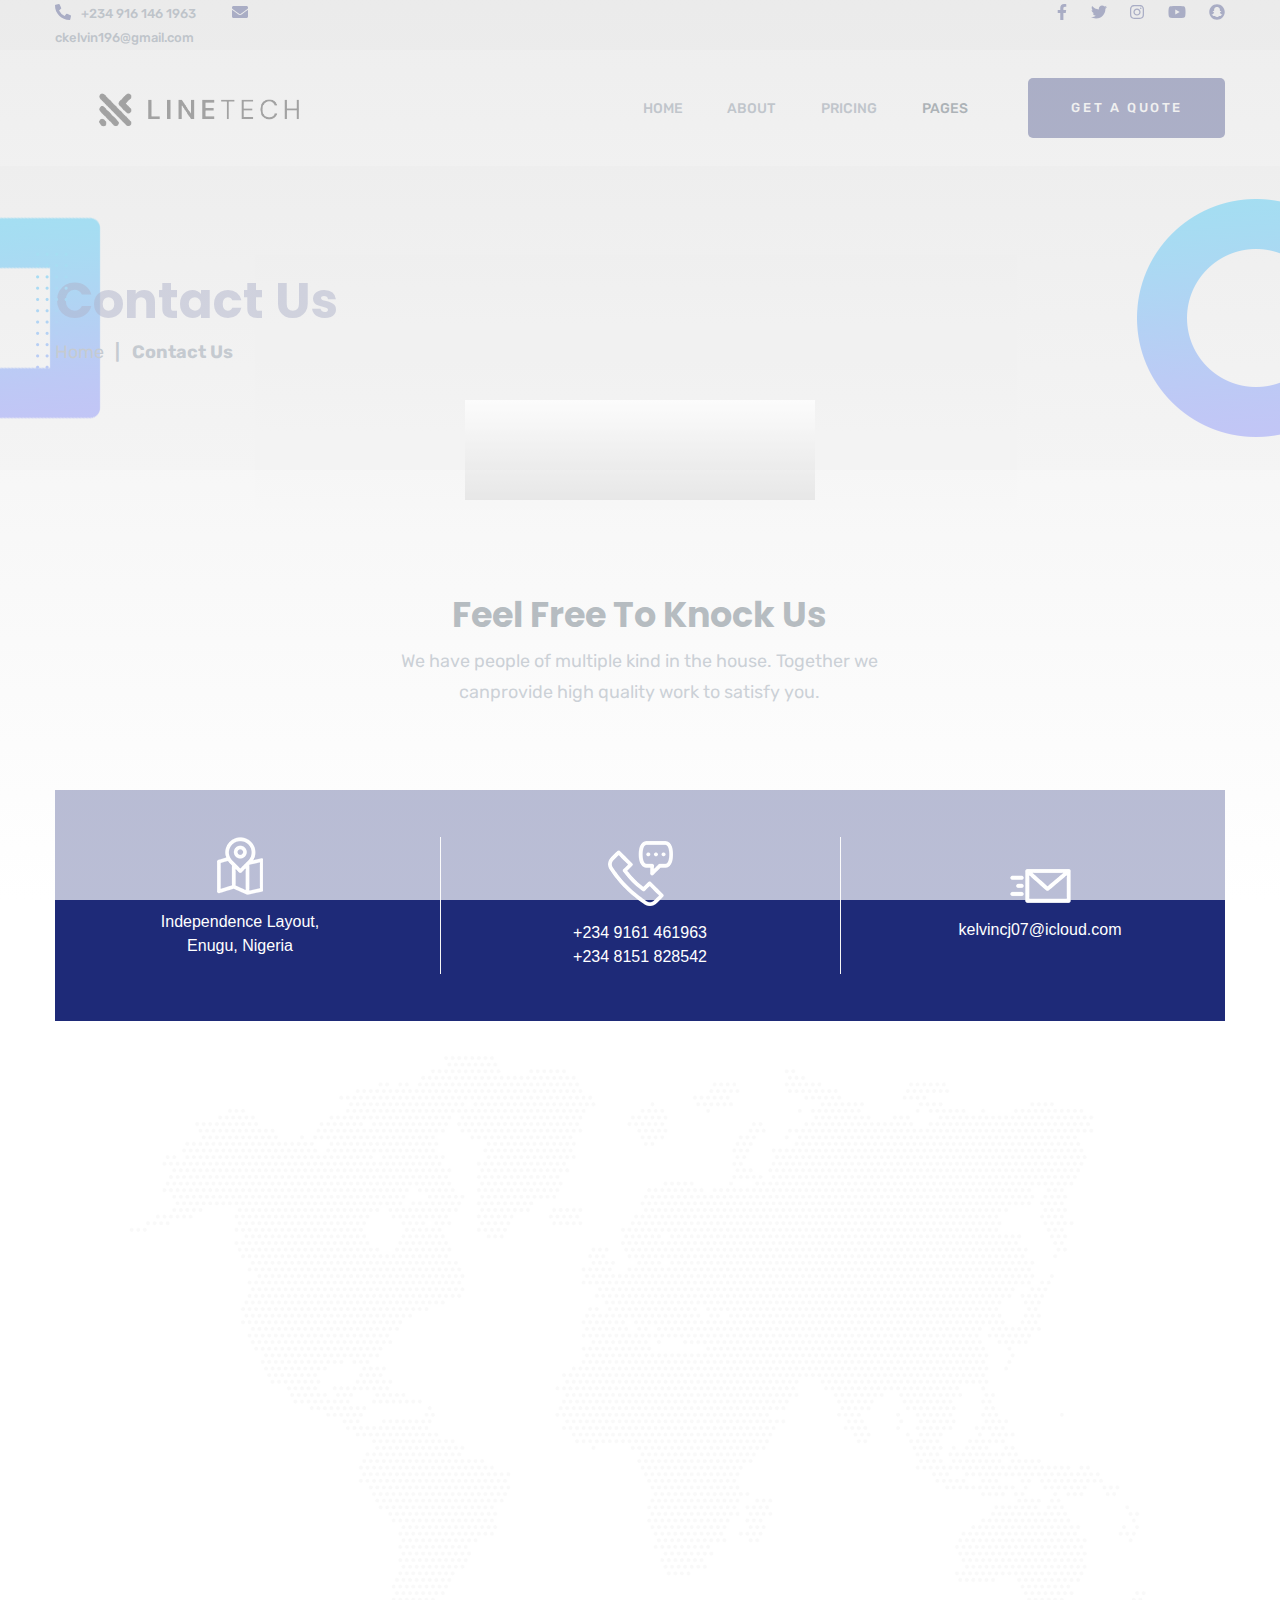
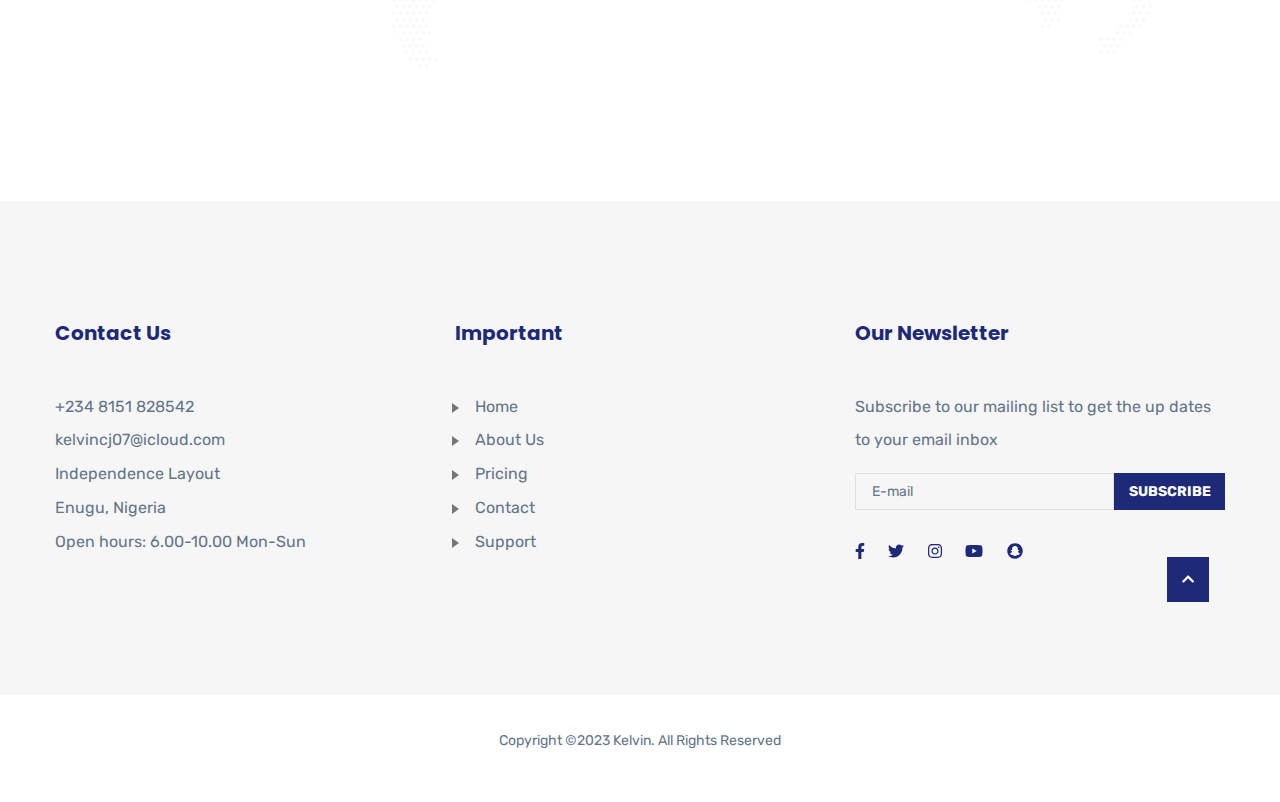
<file: contact.html>
<!DOCTYPE html>
<html lang="zxx">

<head>
    <meta charset="UTF-8">
    <meta name="viewport" content="width=device-width, initial-scale=1.0">
    <meta http-equiv="X-UA-Compatible" content="ie=edge">

    <title>Contact Us</title>
    <meta name="description" content="linetech - Agency">
    <meta name="keywords"
        content="agency, business, corporate, company, clean, modern, personal, portfolio, professional, startup, studio">

    <!-- favicon -->
    <link rel="website icon" type="jpg" href="./images/Web_icon_-_Copy2-removebg-preview.png"> 

    <!-- All CSS -->
    <link rel="stylesheet" href="css/all.min.css">
    <link rel="stylesheet" href="css/slick.css">
    <link rel="stylesheet" href="css/meanmenu.css">
    <link rel="stylesheet" href="css/normalize.css">
    <link rel="stylesheet" href="css/bootstrap.min.css">
    <link rel="stylesheet" href="css/preloader.css">
    <link rel="stylesheet" href="css/animate.min.css" />
    <link rel="stylesheet" href="css/default.css">
    <link rel="stylesheet" href="css/style.css">
    <link rel="stylesheet" href="css/responsive.css">
</head>

<body>
    <!-- Preloader -->
    <div class="preloader">
        <div class="loader">
            <span>L</span>
            <span>O</span>
            <span>A</span>
            <span>D</span>
            <span>I</span>
            <span>N</span>
            <span>G</span>
            
            <div class="covers">
              <span></span>
              <span></span>
              <span></span>
              <span></span>
              <span></span>
              <span></span>
              <span></span>
            </div>
          </div>
    </div>

    <!-- =========================== 1. Top Header Section =========================================== -->

    <div class="top-header d-flex align-items-center">
        <div class="container">
            <div class="row justify-content-between">
                <div class="col-xl-4 col-lg-5 col-md-6 col-12">
                    <div class="top-header-contact">
                        <a href="tel:+2349161461963">
                            <i class="fas fa-phone-alt"></i>+234 916 146 1963
                        </a>
                    </div>
                    <div class="top-header-contact">
                        <a href="mailto:ckelvin196@gmail.com">
                            <i class="fas fa-envelope"></i>ckelvin196@gmail.com
                        </a>
                    </div>
                </div>
                <div class="col-xl-2 col-lg-3 col-md-4 col-sm-0 text-right top-header-social">
                    <a href="https://www.facebook.com"><i class="fab fa-facebook-f"></i></a>
                    <a href="https://twitter.com/"><i class="fab fa-twitter"></i></a>
                    <a href="https://www.instagram.com/"><i class="fab fa-instagram"></i></a>
                    <a href="https://www.youtube.com"><i class="fab fa-youtube"></i></a>
                    <a href="https://www.snapchat.com/"><i class="fab fa-snapchat m-0"></i></a>
                </div>
            </div>
        </div>
    </div>

    <!-- =========================== 2. Menu Section =========================================== -->

    <div class="menu-header d-flex align-items-center">
        <div class="container">
            <div class="row justify-content-between">
                <div class="col-2 d-flex align-items-center">
                    <a href="index.html"><img  src="./images/IMG_6637-removebg-preview.png" alt="LineTech" style="width: 300px; height:300px"></a>
                </div>
                <div class="col-10 d-flex align-items-center">
                    <nav id="mobile-menu" class="menu-area d-lg-flex align-items-center ml-auto">
                        <ul>
                            <li>
                                <a href="index.html">Home</a>
                                <!-- <ul>
                                    <li><a href="index.html">Home 01</a></li>
                                    <li>
                                        <a href="index-2.html">Home 02</a>
                                    </li>
                                </ul> -->
                            </li>
                           <li><a href="about.html">About</a></li>
                            <li><a href="pricing.html">Pricing</a></li>
                            <li class="current-menu-item"><a href="#">Pages</a>
                                <ul>
                                    <!-- <li><a href="portfolio.html">Portfolio</a></li> -->
                                    <!-- <li><a href="portfolio-details.html">Portfolio Details</a></li> -->
                                    <!-- <li><a href="team-member.html">Member Details</a></li> -->
                                    <!-- <li><a href="faq.html">FAQ</a></li> -->
                                    <!-- <li><a href="career.html">Career</a></li> -->
                                    <li class="current-menu-item"><a href="contact.html">Contact Us</a></li>
                                </ul>
                            </li>
                            <!-- <li>
                                <a href="blog.html">Blog</a>
                                <ul>
                                    <li><a href="blog-details.html">Blog Details</a></li>
                                </ul>
                            </li> -->
                        </ul>
                    </nav>
                    <div class="mobile-menu"></div>
                    <a href="contact.html" class="large-blue-button menu-button">Get a quote</a>
                </div>
            </div>
        </div>
    </div>

    <!-- =========================== 3. Page Header Section =========================================== -->

    <div class="page-header">
        <div class="about-banner-shape-left wow animate__animated animate__fadeInLeft">
            <img src="images/shapes/03_shape-01.png" class="wow animate__animated animate__pulse animate__infinite"
                alt="habu">
        </div>
        <div class="about-banner-shape-right wow animate__animated animate__fadeInRight animate__delay-1s">
            <img src="images/shapes/03_shape-02.png" class="wow animate__animated animate__pulse animate__infinite"
                alt="habu">
        </div>
        <div class="container">
            <div class="page-header-text wow animate__animated animate__fadeInDown">
                <h1 class="page-title">Contact Us</h1>
                <span>Home</span>
                <span class="span-divider font-weight-bold">|</span>
                <span class="font-weight-bold">Contact Us</span>
                <div class="page-banner-shape-title">
                    <img src="images/shapes/03_shape-03.png"
                        class="wow animate__animated animate__fadeInUp animate__delay-1s" alt="">
                </div>
            </div>
        </div>
    </div>

    <!-- =========================== 4. Contact Section =========================================== -->

    <section class="contact-area">
        <div class="container">
            <div class="section-heading text-center mx-auto wow animate__animated animate__slideInUp">
                <h2>Feel Free To Knock Us</h2>
                <p>We have people of multiple kind in the house. Together we canprovide high quality work to satisfy
                    you.</p>
            </div>
            <!-- Location -->
            <div class="location-map">
                <!-- <iframe
                    src="https://www.google.com/maps/embed?pb=!1m18!1m12!1m3!1d2544.9970179245997!2d90.37933665546187!3d23.764471837688824!2m3!1f0!2f0!3f0!3m2!1i1024!2i768!4f13.1!3m3!1m2!1s0x3755c755f321f80b%3A0x5b87cdb2ee46b9a1!2sPresidential%20Plaza%2C%20Dhaka!5e0!3m2!1sen!2sbd!4v1605596229502!5m2!1sen!2sbd"
                     height="601" style="border:0; width: 100%;" allowfullscreen="" aria-hidden="false"
                    tabindex="0"></iframe> -->
            </div>
            <!-- Address -->
            <div class="address-container wow animate__animated animate__fadeIn">
                <div class="row">
                    <div class="col-sm-4 col-6 d-flex align-items-center">
                        <div class="address-box mx-auto">
                            <img class="mx-auto" src="images/svgs/map.png" alt="map">
                            <p>Independence Layout,<br> Enugu, Nigeria</p>
                        </div>
                    </div>
                    <div class="col-sm-4 col-6 d-flex align-items-center">
                        <div class="address-box mx-auto">
                            <img class="mx-auto" src="images/svgs/chatting.png" alt="map">
                            <a href="tel:+2349161461963">+234 9161 461963</a>
                            <a href="tel:+2348151828542">+234 8151 828542</a>
                        </div>
                    </div>
                    <div class="col-sm-4 col-6 mx-auto d-flex align-items-center">
                        <div class="address-box mx-auto">
                            <img class="mx-auto" src="images/svgs/message.png" alt="map">
                            <a href="mailto:asalam.jes@gmail.com">kelvincj07@icloud.com</a>
                        </div>
                    </div>
                </div>
            </div>
            <!-- Contact Form -->
            <div class="contact-form-area wow animate__animated animate__fadeIn">
                <h2>Make a Request</h2>
                <div class="row">
                    <form action="https://formsubmit.co/ckelvin196@gmail.com" method="POST">
                        <div class="col-md-4">
                            <input type="text" placeholder="Your Name" required>
                        </div>
                        <div class="col-md-4">
                            <input type="email" placeholder="Your Email" required>
                        </div>
                        <div class="col-md-4">
                            <input type="text" placeholder="Subject">
                            <input type="hidden" name="_captcha" value="false">
                        </div>
                        <div class="col-12">
                            <textarea placeholder="Your Message"></textarea>
                            <input class="large-blue-button" type="submit" value="Send Message">
                        </div>
                    </form>
                </div>
            </div>
        </div>
    </section>

    <!-- =========================== 5. Custom Project Section =========================================== -->

    <!-- <div class="custom-projects">
        <div class="container d-lg-flex align-items-center">
            <div class="section-heading">
                <h1>Custom Projects</h1>
                <p>We have people of multiple kind in the house. Together we can provide high quality work to satisfy
                    you. Lorem ipsum dolor sit amet consectetur adipisicing elit.</p>
            </div>
            <div class="custom-project-button ml-auto">
                <button>Get A Quote</button>
            </div>
        </div>
        <div class="custom-projects-shape-2">
            <img src="images/shapes/shape-02.png" alt="Habu">
        </div>
        <div class="custom-projects-circle-1">
            <img src="images/shapes/shape-circle.png" class="wow animate__animated animate__pulse animate__infinite"
                alt="Habu">
        </div>
        <div class="custom-projects-circle-2">
            <img src="images/shapes/shape-circle.png" alt="Habu">
        </div>
        <div class="custom-projects-circle-3">
            <img src="images/shapes/shape-circle.png" class="wow animate__animated animate__pulse animate__infinite"
                alt="Habu">
        </div>
        <div class="custom-projects-circle-4"></div>
    </div> -->
    <!-- =========================== 11. Footer Section =========================================== -->

    <section class="footer-area">
        <div class="container position-relative">
            <div class="row">
                <div class="col-lg-4 col-md-6 col-sm-6 col-9">
                    <h2>Contact Us</h2>
                    <p>+234 8151 828542 <br>kelvincj07@icloud.com <br>Independence Layout <br>Enugu, Nigeria <br>Open
                        hours: 6.00-10.00 Mon-Sun</p>
                </div>
                <div class="col-lg-4 col-md-6 col-sm-6 col-9">
                    <h2>Important</h2>
                    <ul>
                        <li><a href="index.html">Home</a></li>
                        <li><a href="about.html">About Us</a></li>
                        <li><a href="pricing.html">Pricing</a></li>
                        <!-- <li><a href="portfolio.html">Work</a></li> -->
                        <!-- <li><a href="portfolio-details.html">Single Service</a></li> -->
                        <!-- <li><a href="blog.html">Blog</a></li> -->
                        <li><a href="contact.html">Contact</a></li>
                        <li><a href="faq.html">Support</a></li>
                        <!-- <li><a href="career.html">Career</a></li> -->
                        <!-- <li><a href="about.html">Privacy</a></li> -->
                    </ul>
                </div>
                <div class="col-lg-4 col-md-6 col-sm-9 col-12">
                    <h2>Our Newsletter</h2>
                    <p>Subscribe to our mailing list to get the up dates to your email inbox</p>
                    <form action="index.html">
                        <input type="email" placeholder="E-mail">
                        <input type="submit" value="Subscribe">
                    </form>
                    <div class="footer-social mt-30">
                        <a href="https://www.facebook.com"><i class="fab fa-facebook-f"></i></a>
                        <a href="https://twitter.com/"><i class="fab fa-twitter"></i></a>
                        <a href="https://www.instagram.com/"><i class="fab fa-instagram"></i></a>
                        <a href="https://www.youtube.com"><i class="fab fa-youtube"></i></a>
                        <a href="https://www.snapchat.com/"><i class="fab fa-snapchat m-0"></i></a>
                    </div>
                </div>
                <a class="go-to-top" href="#"><i class="fas fa-chevron-up"></i></a>
            </div>
        </div>
    </section>

    <!-- =========================== 12. Copyright Section =========================================== -->

    <div class="container text-center copyright">
        <p>Copyright ©2023 Kelvin. All Rights Reserved</p>
    </div>

    <!-- All JS -->
    <script src="js/vendor/modernizr-3.11.2.min.js"></script>
    <script src="js/jquery-1.12.4.min.js"></script>
    <script src="js/all.min.js"></script>
    <script src="js/isotope.min.js"></script>
    <script src="js/jquery.counterup.min.js"></script>
    <script src="js/waypoints.min.js"></script>
    <script src="js/video.popup.js"></script>
    <script src="js/slick.js"></script>
    <script src="js/jquery.meanmenu.min.js"></script>
    <script src="js/bootstrap.min.js"></script>
    <script src="js/wow.min.js"></script>
    <script>
        new WOW().init();
    </script>
    <script src="js/main.js"></script>
</body>

</html>
</file>
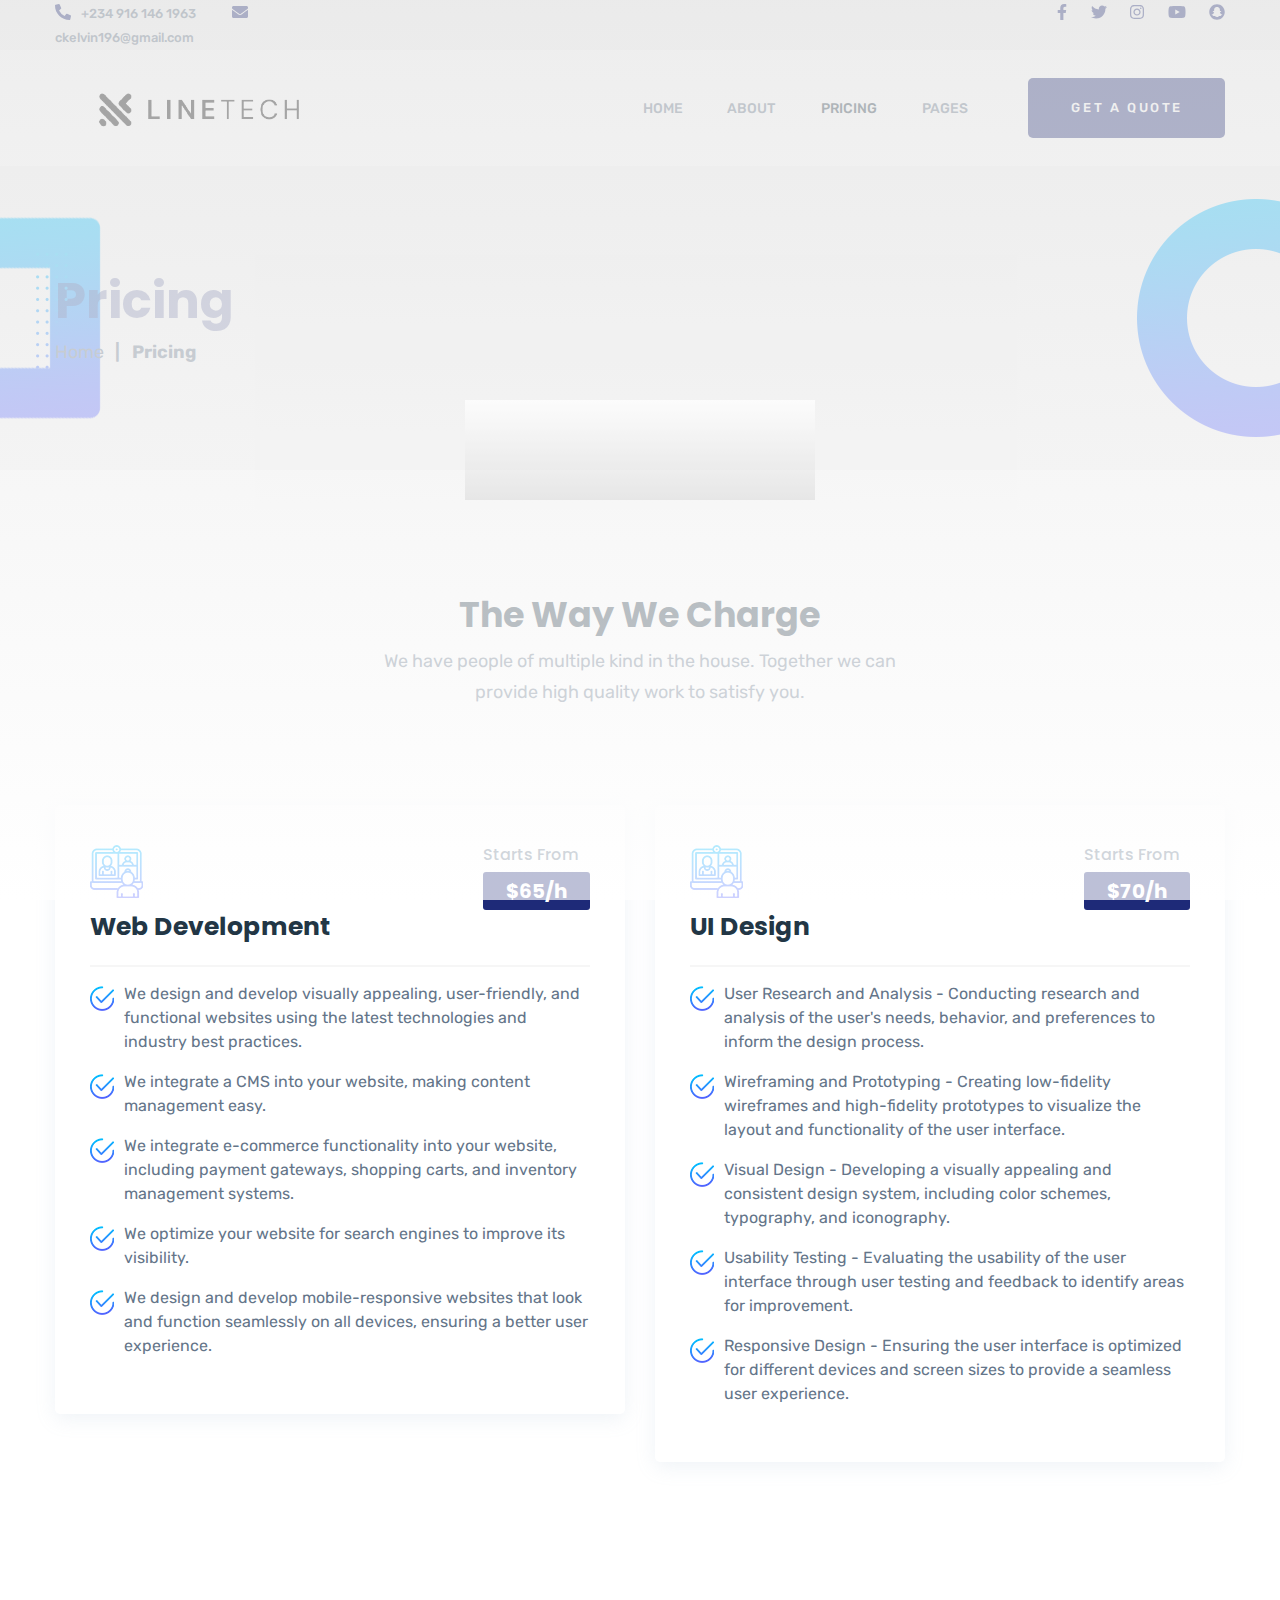
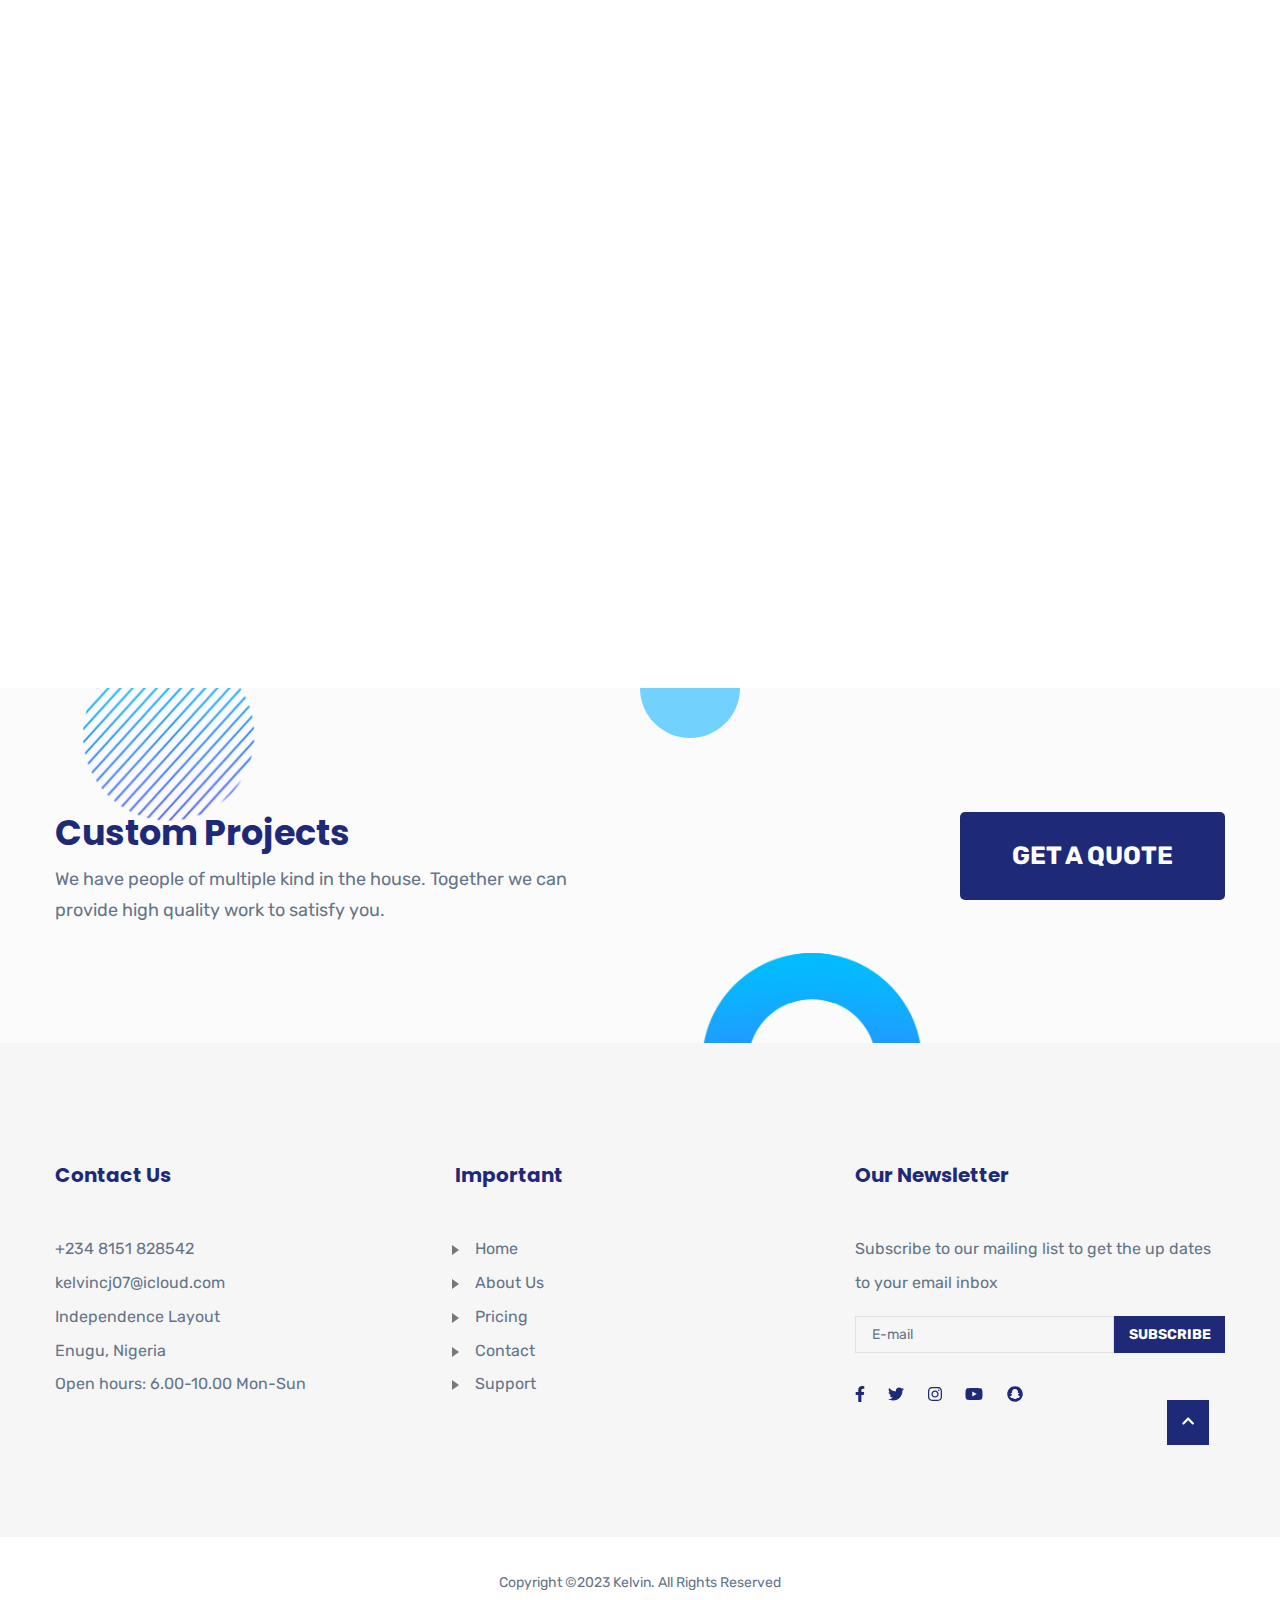
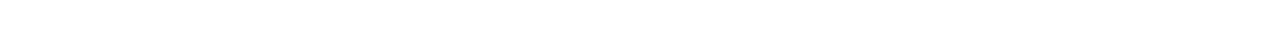
<file: pricing.html>
<!DOCTYPE html>
<html lang="zxx">

<head>
    <meta charset="UTF-8">
    <meta name="viewport" content="width=device-width, initial-scale=1.0">
    <meta http-equiv="X-UA-Compatible" content="ie=edge">

    <title>L I N E T E C H - Agency</title>
    <meta name="description" content="Linetech - Agency">
    <meta name="keywords"
        content="agency, business, corporate, company, clean, modern, personal, portfolio, professional, startup, studio">

    <!-- favicon -->
    <link rel="website icon" type="jpg" href="./images/Web_icon_-_Copy2-removebg-preview.png"> 

    <!-- All CSS -->
    <link rel="stylesheet" href="css/all.min.css">
    <link rel="stylesheet" href="css/slick.css">
    <link rel="stylesheet" href="css/meanmenu.css">
    <link rel="stylesheet" href="css/normalize.css">
    <link rel="stylesheet" href="css/bootstrap.min.css">
    <link rel="stylesheet" href="css/preloader.css">
    <link rel="stylesheet" href="css/animate.min.css" />
    <link rel="stylesheet" href="css/default.css">
    <link rel="stylesheet" href="css/style.css">
    <link rel="stylesheet" href="css/responsive.css">
</head>

<body>
    <!-- Preloader -->
    <div class="preloader">
        <div class="loader">
            <span>L</span>
            <span>O</span>
            <span>A</span>
            <span>D</span>
            <span>I</span>
            <span>N</span>
            <span>G</span>

            <div class="covers">
                <span></span>
                <span></span>
                <span></span>
                <span></span>
                <span></span>
                <span></span>
                <span></span>
            </div>
        </div>
    </div>

    <!-- =========================== 1. Top Header Section =========================================== -->

    <div class="top-header d-flex align-items-center">
        <div class="container">
            <div class="row justify-content-between">
                <div class="col-xl-4 col-lg-5 col-md-6 col-12">
                    <div class="top-header-contact">
                        <a href="tel:+2349161461963">
                            <i class="fas fa-phone-alt"></i>+234 916 146 1963
                        </a>
                    </div>
                    <div class="top-header-contact">
                        <a href="mailto:ckelvin196@gmail.com">
                            <i class="fas fa-envelope"></i>ckelvin196@gmail.com
                        </a>
                    </div>
                </div>
                <div class="col-xl-2 col-lg-3 col-md-4 col-sm-0 text-right top-header-social">
                    <a href="https://www.facebook.com"><i class="fab fa-facebook-f"></i></a>
                    <a href="https://twitter.com/"><i class="fab fa-twitter"></i></a>
                    <a href="https://www.instagram.com/"><i class="fab fa-instagram"></i></a>
                    <a href="https://www.youtube.com"><i class="fab fa-youtube"></i></a>
                    <a href="https://www.snapchat.com/"><i class="fab fa-snapchat m-0"></i></a>
                </div>
            </div>
        </div>
    </div>

    <!-- =========================== 2. Menu Section =========================================== -->

    <div class="menu-header d-flex align-items-center">
        <div class="container">
            <div class="row justify-content-between">
                <div class="col-2 d-flex align-items-center">
                    <a href="index.html"><img  src="./images/IMG_6637-removebg-preview.png" alt="LineTech" style="width: 300px; height:300px"></a>
                </div>
                <div class="col-10 d-flex align-items-center">
                    <nav id="mobile-menu" class="menu-area d-lg-flex align-items-center ml-auto">
                        <ul>
                            <li>
                                <a href="index.html">Home</a>
                                <!-- <ul>
                                    <li><a href="index.html">Home 01</a></li>
                                    <li>
                                        <a href="index-2.html">Home 02</a>
                                    </li>
                                </ul> -->
                            </li>
                            <li><a href="about.html">About</a></li>
                            <li class="current-menu-item"><a href="pricing.html">Pricing</a></li>
                            <li><a href="#">Pages</a>
                                <ul>
                                    <!-- <li><a href="portfolio.html">Portfolio</a></li> -->
                                    <!-- <li><a href="portfolio-details.html">Portfolio Details</a></li> -->
                                    <!-- <li><a href="team-member.html">Member Details</a></li> -->
                                    <!-- <li><a href="faq.html">FAQ</a></li> -->
                                    <!-- <li><a href="career.html">Career</a></li> -->
                                    <li><a href="contact.html">Contact Us</a></li>
                                </ul>
                            </li>
                            
                        </ul>
                    </nav>
                    <div class="mobile-menu"></div>
                    <a href="contact.html" class="large-blue-button menu-button">Get a quote</a>
                </div>
            </div>
        </div>
    </div>

    <!-- =========================== 3. Page Header Section =========================================== -->

    <div class="page-header">
        <div class="about-banner-shape-left wow animate__animated animate__fadeInLeft">
            <img src="images/shapes/03_shape-01.png" class="wow animate__animated animate__pulse animate__infinite"
                alt="habu">
        </div>
        <div class="about-banner-shape-right wow animate__animated animate__fadeInRight animate__delay-1s">
            <img src="images/shapes/03_shape-02.png" class="wow animate__animated animate__pulse animate__infinite"
                alt="habu">
        </div>
        <div class="container">
            <div class="page-header-text wow animate__animated animate__fadeInDown">
                <h1 class="page-title">Pricing</h1>
                <span>Home</span>
                <span class="span-divider font-weight-bold">|</span>
                <span class="font-weight-bold">Pricing</span>
                <div class="page-banner-shape-title">
                    <img src="images/shapes/03_shape-03.png"
                        class="wow animate__animated animate__fadeInUp animate__delay-1s" alt="">
                </div>
            </div>
        </div>
    </div>

    <!-- =========================== 4. Pricing Section =========================================== -->

    <section class="pricing-area">
        <div class="container">
            <div class="section-heading text-center mx-auto">
                <h2>The Way We Charge</h2>
                <p>We have people of multiple kind in the house. Together we can provide high quality work to satisfy
                    you.</p>
            </div>

            <div class="row">
                <!-- <div class="col-lg-6 wow animate__animated animate__fadeInLeft">
                    <div class="price-box">
                        <div class="price-intro">
                            <div class="price-head">
                                <svg data-name="Services We Provide" xmlns="http://www.w3.org/2000/svg"
                                    xmlns:xlink="http://www.w3.org/1999/xlink" width="53" height="53"
                                    viewBox="0 0 53 53">
                                    <g data-name="1">
                                        <g>
                                            <image width="53" height="53"
                                                xlink:href="[data-uri]" />
                                        </g>
                                    </g>
                                </svg>
                                <h2>Consultation</h2>
                            </div>
                            <div class="price">
                                <h6>Starts From</h6>
                                <h3>$40/h</h3>
                            </div>
                        </div>
                        <div class="price-features">
                            <div class="speciality">
                                <div class="sp-text">
                                    <div class="sp-svg">
                                        <svg data-name="Why Us" xmlns="http://www.w3.org/2000/svg"
                                            xmlns:xlink="http://www.w3.org/1999/xlink" width="24" height="25"
                                            viewBox="0 0 24 25">
                                            <g>
                                                <image width="24" height="25"
                                                    xlink:href="[data-uri]">
                                                </image>
                                            </g>
                                        </svg>
                                    </div>
                                    <p>Lorem ipsum, dolor sit amet consectetur adipisicing elit.</p>
                                </div>
                            </div>
                            <div class="speciality">
                                <div class="sp-text">
                                    <div class="sp-svg">
                                        <svg data-name="Why Us" xmlns="http://www.w3.org/2000/svg"
                                            xmlns:xlink="http://www.w3.org/1999/xlink" width="24" height="25"
                                            viewBox="0 0 24 25">
                                            <g>
                                                <image width="24" height="25"
                                                    xlink:href="[data-uri]">
                                                </image>
                                            </g>
                                        </svg>
                                    </div>
                                    <p>Lorem ipsum dolor sit amet, consectetur adipisicing elit. Totam, quibusdam.</p>
                                </div>
                            </div>
                            <div class="speciality">
                                <div class="sp-text">
                                    <div class="sp-svg">
                                        <svg data-name="Why Us" xmlns="http://www.w3.org/2000/svg"
                                            xmlns:xlink="http://www.w3.org/1999/xlink" width="24" height="25"
                                            viewBox="0 0 24 25">
                                            <g>
                                                <image width="24" height="25"
                                                    xlink:href="[data-uri]">
                                                </image>
                                            </g>
                                        </svg>
                                    </div>
                                    <p>Lorem ipsum dolor, sit amet consectetur adipisicing elit. Optio architecto
                                        perferendis, maiores voluptatem mollitia sint consectetur!</p>
                                </div>
                            </div>
                            <div class="speciality">
                                <div class="sp-text">
                                    <div class="sp-svg">
                                        <svg data-name="Why Us" xmlns="http://www.w3.org/2000/svg"
                                            xmlns:xlink="http://www.w3.org/1999/xlink" width="24" height="25"
                                            viewBox="0 0 24 25">
                                            <g>
                                                <image width="24" height="25"
                                                    xlink:href="[data-uri]">
                                                </image>
                                            </g>
                                        </svg>
                                    </div>
                                    <p>Lorem ipsum dolor sit amet consectetur adipisicing elit. Sed voluptates eius
                                        laboriosam?</p>
                                </div>
                            </div>
                            <div class="speciality">
                                <div class="sp-text">
                                    <div class="sp-svg">
                                        <svg data-name="Why Us" xmlns="http://www.w3.org/2000/svg"
                                            xmlns:xlink="http://www.w3.org/1999/xlink" width="24" height="25"
                                            viewBox="0 0 24 25">
                                            <g>
                                                <image width="24" height="25"
                                                    xlink:href="[data-uri]">
                                                </image>
                                            </g>
                                        </svg>
                                    </div>
                                    <p>Lorem ipsum dolor, sit amet consectetur adipisicing elit. Autem asperiores ex
                                        magni, quaerat dolore vero ea qui illo?</p>
                                </div>
                            </div>
                        </div>
                    </div>
                </div> -->

                <div class="col-lg-6 wow animate__animated animate__fadeInRight">
                    <div class="price-box">
                        <div class="price-intro">
                            <div class="price-head">
                                <svg data-name="Services We Provide" xmlns="http://www.w3.org/2000/svg"
                                    xmlns:xlink="http://www.w3.org/1999/xlink" width="53" height="53"
                                    viewBox="0 0 53 53">
                                    <g data-name="1">
                                        <g>
                                            <image width="53" height="53"
                                                xlink:href="[data-uri]" />
                                        </g>
                                    </g>
                                </svg>
                                <h2>Web Development</h2>
                            </div>
                            <div class="price">
                                <h6>Starts From</h6>
                                <h3>$65/h</h3>
                            </div>
                        </div>
                        <div class="price-features">
                            <div class="speciality">
                                <div class="sp-text">
                                    <div class="sp-svg">
                                        <svg data-name="Why Us" xmlns="http://www.w3.org/2000/svg"
                                            xmlns:xlink="http://www.w3.org/1999/xlink" width="24" height="25"
                                            viewBox="0 0 24 25">
                                            <g>
                                                <image width="24" height="25"
                                                    xlink:href="[data-uri]">
                                                </image>
                                            </g>
                                        </svg>
                                    </div>
                                    <p>We design and develop visually appealing, user-friendly, and functional websites using the latest technologies and industry best practices.</p>
                                </div>
                            </div>
                            <div class="speciality">
                                <div class="sp-text">
                                    <div class="sp-svg">
                                        <svg data-name="Why Us" xmlns="http://www.w3.org/2000/svg"
                                            xmlns:xlink="http://www.w3.org/1999/xlink" width="24" height="25"
                                            viewBox="0 0 24 25">
                                            <g>
                                                <image width="24" height="25"
                                                    xlink:href="[data-uri]">
                                                </image>
                                            </g>
                                        </svg>
                                    </div>
                                    <p>We integrate a CMS into your website, making content management easy.</p>
                                </div>
                            </div>
                            <div class="speciality">
                                <div class="sp-text">
                                    <div class="sp-svg">
                                        <svg data-name="Why Us" xmlns="http://www.w3.org/2000/svg"
                                            xmlns:xlink="http://www.w3.org/1999/xlink" width="24" height="25"
                                            viewBox="0 0 24 25">
                                            <g>
                                                <image width="24" height="25"
                                                    xlink:href="[data-uri]">
                                                </image>
                                            </g>
                                        </svg>
                                    </div>
                                    <p>We integrate e-commerce functionality into your website, including payment gateways, shopping carts, and inventory management systems.</p>
                                </div>
                            </div>
                            <div class="speciality">
                                <div class="sp-text">
                                    <div class="sp-svg">
                                        <svg data-name="Why Us" xmlns="http://www.w3.org/2000/svg"
                                            xmlns:xlink="http://www.w3.org/1999/xlink" width="24" height="25"
                                            viewBox="0 0 24 25">
                                            <g>
                                                <image width="24" height="25"
                                                    xlink:href="[data-uri]">
                                                </image>
                                            </g>
                                        </svg>
                                    </div>
                                    <p>We optimize your website for search engines to improve its visibility.</p>
                                </div>
                            </div>
                            <div class="speciality">
                                <div class="sp-text">
                                    <div class="sp-svg">
                                        <svg data-name="Why Us" xmlns="http://www.w3.org/2000/svg"
                                            xmlns:xlink="http://www.w3.org/1999/xlink" width="24" height="25"
                                            viewBox="0 0 24 25">
                                            <g>
                                                <image width="24" height="25"
                                                    xlink:href="[data-uri]">
                                                </image>
                                            </g>
                                        </svg>
                                    </div>
                                    <p>We design and develop mobile-responsive websites that look and function seamlessly on all devices, ensuring a better user experience.</p>
                                </div>
                            </div>
                        </div>
                    </div>
                </div>

                <div class="col-lg-6 wow animate__animated animate__fadeInLeft">
                    <div class="price-box">
                        <div class="price-intro">
                            <div class="price-head">
                                <svg data-name="Services We Provide" xmlns="http://www.w3.org/2000/svg"
                                    xmlns:xlink="http://www.w3.org/1999/xlink" width="53" height="53"
                                    viewBox="0 0 53 53">
                                    <g data-name="1">
                                        <g>
                                            <image width="53" height="53"
                                                xlink:href="[data-uri]" />
                                        </g>
                                    </g>
                                </svg>
                                <h2>UI Design</h2>
                            </div>
                            <div class="price">
                                <h6>Starts From</h6>
                                <h3>$70/h</h3>
                            </div>
                        </div>
                        <div class="price-features">
                            <div class="speciality">
                                <div class="sp-text">
                                    <div class="sp-svg">
                                        <svg data-name="Why Us" xmlns="http://www.w3.org/2000/svg"
                                            xmlns:xlink="http://www.w3.org/1999/xlink" width="24" height="25"
                                            viewBox="0 0 24 25">
                                            <g>
                                                <image width="24" height="25"
                                                    xlink:href="[data-uri]">
                                                </image>
                                            </g>
                                        </svg>
                                    </div>
                                    <p>User Research and Analysis - Conducting research and analysis of the user's needs, behavior, and preferences to inform the design process.</p>
                                </div>
                            </div>
                            <div class="speciality">
                                <div class="sp-text">
                                    <div class="sp-svg">
                                        <svg data-name="Why Us" xmlns="http://www.w3.org/2000/svg"
                                            xmlns:xlink="http://www.w3.org/1999/xlink" width="24" height="25"
                                            viewBox="0 0 24 25">
                                            <g>
                                                <image width="24" height="25"
                                                    xlink:href="[data-uri]">
                                                </image>
                                            </g>
                                        </svg>
                                    </div>
                                    <p>Wireframing and Prototyping - Creating low-fidelity wireframes and high-fidelity prototypes to visualize the layout and functionality of the user interface.</p>
                                </div>
                            </div>
                            <div class="speciality">
                                <div class="sp-text">
                                    <div class="sp-svg">
                                        <svg data-name="Why Us" xmlns="http://www.w3.org/2000/svg"
                                            xmlns:xlink="http://www.w3.org/1999/xlink" width="24" height="25"
                                            viewBox="0 0 24 25">
                                            <g>
                                                <image width="24" height="25"
                                                    xlink:href="[data-uri]">
                                                </image>
                                            </g>
                                        </svg>
                                    </div>
                                    <p>Visual Design - Developing a visually appealing and consistent design system, including color schemes, typography, and iconography.</p>
                                </div>
                            </div>
                            <div class="speciality">
                                <div class="sp-text">
                                    <div class="sp-svg">
                                        <svg data-name="Why Us" xmlns="http://www.w3.org/2000/svg"
                                            xmlns:xlink="http://www.w3.org/1999/xlink" width="24" height="25"
                                            viewBox="0 0 24 25">
                                            <g>
                                                <image width="24" height="25"
                                                    xlink:href="[data-uri]">
                                                </image>
                                            </g>
                                        </svg>
                                    </div>
                                    <p>Usability Testing - Evaluating the usability of the user interface through user testing and feedback to identify areas for improvement.</p>
                                </div>
                            </div>
                            <div class="speciality">
                                <div class="sp-text">
                                    <div class="sp-svg">
                                        <svg data-name="Why Us" xmlns="http://www.w3.org/2000/svg"
                                            xmlns:xlink="http://www.w3.org/1999/xlink" width="24" height="25"
                                            viewBox="0 0 24 25">
                                            <g>
                                                <image width="24" height="25"
                                                    xlink:href="[data-uri]">
                                                </image>
                                            </g>
                                        </svg>
                                    </div>
                                    <p>Responsive Design - Ensuring the user interface is optimized for different devices and screen sizes to provide a seamless user experience.</p>
                                </div>
                            </div>
                        </div>
                    </div>
                </div>

                <!-- <div class="col-lg-6 wow animate__animated animate__fadeInRight">
                    <div class="price-box">
                        <div class="price-intro">
                            <div class="price-head">
                                <svg data-name="Services We Provide" xmlns="http://www.w3.org/2000/svg"
                                    xmlns:xlink="http://www.w3.org/1999/xlink" width="53" height="53"
                                    viewBox="0 0 53 53">
                                    <g data-name="1">
                                        <g>
                                            <image width="53" height="53"
                                                xlink:href="[data-uri]" />
                                        </g>
                                    </g>
                                </svg>
                                <h2>Social Media Marketing</h2>
                            </div>
                            <div class="price">
                                <h6>Starts From</h6>
                                <h3>$35/h</h3>
                            </div>
                        </div>
                        <div class="price-features">
                            <div class="speciality">
                                <div class="sp-text">
                                    <div class="sp-svg">
                                        <svg data-name="Why Us" xmlns="http://www.w3.org/2000/svg"
                                            xmlns:xlink="http://www.w3.org/1999/xlink" width="24" height="25"
                                            viewBox="0 0 24 25">
                                            <g>
                                                <image width="24" height="25"
                                                    xlink:href="[data-uri]">
                                                </image>
                                            </g>
                                        </svg>
                                    </div>
                                    <p>Lorem ipsum, dolor sit amet consectetur adipisicing elit.</p>
                                </div>
                            </div>
                            <div class="speciality">
                                <div class="sp-text">
                                    <div class="sp-svg">
                                        <svg data-name="Why Us" xmlns="http://www.w3.org/2000/svg"
                                            xmlns:xlink="http://www.w3.org/1999/xlink" width="24" height="25"
                                            viewBox="0 0 24 25">
                                            <g>
                                                <image width="24" height="25"
                                                    xlink:href="[data-uri]">
                                                </image>
                                            </g>
                                        </svg>
                                    </div>
                                    <p>Lorem ipsum dolor sit amet, consectetur adipisicing elit. Totam, quibusdam.</p>
                                </div>
                            </div>
                            <div class="speciality">
                                <div class="sp-text">
                                    <div class="sp-svg">
                                        <svg data-name="Why Us" xmlns="http://www.w3.org/2000/svg"
                                            xmlns:xlink="http://www.w3.org/1999/xlink" width="24" height="25"
                                            viewBox="0 0 24 25">
                                            <g>
                                                <image width="24" height="25"
                                                    xlink:href="[data-uri]">
                                                </image>
                                            </g>
                                        </svg>
                                    </div>
                                    <p>Lorem ipsum dolor, sit amet consectetur adipisicing elit. Optio architecto
                                        perferendis, maiores voluptatem mollitia sint consectetur!</p>
                                </div>
                            </div>
                            <div class="speciality">
                                <div class="sp-text">
                                    <div class="sp-svg">
                                        <svg data-name="Why Us" xmlns="http://www.w3.org/2000/svg"
                                            xmlns:xlink="http://www.w3.org/1999/xlink" width="24" height="25"
                                            viewBox="0 0 24 25">
                                            <g>
                                                <image width="24" height="25"
                                                    xlink:href="[data-uri]">
                                                </image>
                                            </g>
                                        </svg>
                                    </div>
                                    <p>Lorem ipsum dolor sit amet consectetur adipisicing elit. Sed voluptates eius
                                        laboriosam?</p>
                                </div>
                            </div>
                            <div class="speciality">
                                <div class="sp-text">
                                    <div class="sp-svg">
                                        <svg data-name="Why Us" xmlns="http://www.w3.org/2000/svg"
                                            xmlns:xlink="http://www.w3.org/1999/xlink" width="24" height="25"
                                            viewBox="0 0 24 25">
                                            <g>
                                                <image width="24" height="25"
                                                    xlink:href="[data-uri]">
                                                </image>
                                            </g>
                                        </svg>
                                    </div>
                                    <p>Lorem ipsum dolor, sit amet consectetur adipisicing elit. Autem asperiores ex
                                        magni, quaerat dolore vero ea qui illo?</p>
                                </div>
                            </div>
                        </div>
                    </div>
                </div> -->

                <div class="col-lg-6 wow animate__animated animate__fadeInLeft">
                    <div class="price-box">
                        <div class="price-intro">
                            <div class="price-head">
                                <svg data-name="Services We Provide" xmlns="http://www.w3.org/2000/svg"
                                    xmlns:xlink="http://www.w3.org/1999/xlink" width="53" height="53"
                                    viewBox="0 0 53 53">
                                    <g data-name="1">
                                        <g>
                                            <image width="53" height="53"
                                                xlink:href="[data-uri]" />
                                        </g>
                                    </g>
                                </svg>
                                <h2>Bug Fixing</h2>
                            </div>
                            <div class="price">
                                <h6>Starts From</h6>
                                <h3>$20/h</h3>
                            </div>
                        </div>
                        <div class="price-features">
                            <div class="speciality">
                                <div class="sp-text">
                                    <div class="sp-svg">
                                        <svg data-name="Why Us" xmlns="http://www.w3.org/2000/svg"
                                            xmlns:xlink="http://www.w3.org/1999/xlink" width="24" height="25"
                                            viewBox="0 0 24 25">
                                            <g>
                                                <image width="24" height="25"
                                                    xlink:href="[data-uri]">
                                                </image>
                                            </g>
                                        </svg>
                                    </div>
                                    <p>Troubleshooting and Diagnostics - Identifying and diagnosing the root cause of software bugs and issues.</p>
                                </div>
                            </div>
                            <div class="speciality">
                                <div class="sp-text">
                                    <div class="sp-svg">
                                        <svg data-name="Why Us" xmlns="http://www.w3.org/2000/svg"
                                            xmlns:xlink="http://www.w3.org/1999/xlink" width="24" height="25"
                                            viewBox="0 0 24 25">
                                            <g>
                                                <image width="24" height="25"
                                                    xlink:href="[data-uri]">
                                                </image>
                                            </g>
                                        </svg>
                                    </div>
                                    <p>Bug Reporting and Tracking - Creating detailed reports and tracking systems to manage identified bugs and their status.</p>
                                </div>
                            </div>
                            <div class="speciality">
                                <div class="sp-text">
                                    <div class="sp-svg">
                                        <svg data-name="Why Us" xmlns="http://www.w3.org/2000/svg"
                                            xmlns:xlink="http://www.w3.org/1999/xlink" width="24" height="25"
                                            viewBox="0 0 24 25">
                                            <g>
                                                <image width="24" height="25"
                                                    xlink:href="[data-uri]">
                                                </image>
                                            </g>
                                        </svg>
                                    </div>
                                    <p>Code Refactoring and Optimization - Improving the quality and performance of the software code to prevent future bugs and issues.</p>
                                </div>
                            </div>
                            <div class="speciality">
                                <div class="sp-text">
                                    <div class="sp-svg">
                                        <svg data-name="Why Us" xmlns="http://www.w3.org/2000/svg"
                                            xmlns:xlink="http://www.w3.org/1999/xlink" width="24" height="25"
                                            viewBox="0 0 24 25">
                                            <g>
                                                <image width="24" height="25"
                                                    xlink:href="[data-uri]">
                                                </image>
                                            </g>
                                        </svg>
                                    </div>
                                    <p>Compatibility Testing - Testing the software on different platforms and devices to ensure compatibility and identify any potential bugs.</p>
                                </div>
                            </div>
                            <div class="speciality">
                                <div class="sp-text">
                                    <div class="sp-svg">
                                        <svg data-name="Why Us" xmlns="http://www.w3.org/2000/svg"
                                            xmlns:xlink="http://www.w3.org/1999/xlink" width="24" height="25"
                                            viewBox="0 0 24 25">
                                            <g>
                                                <image width="24" height="25"
                                                    xlink:href="[data-uri]">
                                                </image>
                                            </g>
                                        </svg>
                                    </div>
                                    <p>Security Vulnerability Patching - Identifying and patching security vulnerabilities that could lead to potential bugs or issues.</p>
                                </div>
                            </div>
                        </div>
                    </div>
                </div>

                <div class="col-lg-6 wow animate__animated animate__fadeInRight">
                    <div class="price-box">
                        <div class="price-intro">
                            <div class="price-head">
                                <svg data-name="Services We Provide" xmlns="http://www.w3.org/2000/svg"
                                    xmlns:xlink="http://www.w3.org/1999/xlink" width="53" height="53"
                                    viewBox="0 0 53 53">
                                    <g data-name="1">
                                        <g>
                                            <image width="53" height="53"
                                                xlink:href="[data-uri]" />
                                        </g>
                                    </g>
                                </svg>
                                <h2>Speed Optimization</h2>
                            </div>
                            <div class="price">
                                <h6>Starts From</h6>
                                <h3>$45/h</h3>
                            </div>
                        </div>
                        <div class="price-features">
                            <div class="speciality">
                                <div class="sp-text">
                                    <div class="sp-svg">
                                        <svg data-name="Why Us" xmlns="http://www.w3.org/2000/svg"
                                            xmlns:xlink="http://www.w3.org/1999/xlink" width="24" height="25"
                                            viewBox="0 0 24 25">
                                            <g>
                                                <image width="24" height="25"
                                                    xlink:href="[data-uri]">
                                                </image>
                                            </g>
                                        </svg>
                                    </div>
                                    <p>Keyword Research and Analysis - Conducting research and analysis to identify relevant keywords and phrases to target in search engine optimization.</p>
                                </div>
                            </div>
                            <div class="speciality">
                                <div class="sp-text">
                                    <div class="sp-svg">
                                        <svg data-name="Why Us" xmlns="http://www.w3.org/2000/svg"
                                            xmlns:xlink="http://www.w3.org/1999/xlink" width="24" height="25"
                                            viewBox="0 0 24 25">
                                            <g>
                                                <image width="24" height="25"
                                                    xlink:href="[data-uri]">
                                                </image>
                                            </g>
                                        </svg>
                                    </div>
                                    <p>On-Page Optimization - Optimizing website content and structure to improve visibility and search engine rankings.</p>
                                </div>
                            </div>
                            <div class="speciality">
                                <div class="sp-text">
                                    <div class="sp-svg">
                                        <svg data-name="Why Us" xmlns="http://www.w3.org/2000/svg"
                                            xmlns:xlink="http://www.w3.org/1999/xlink" width="24" height="25"
                                            viewBox="0 0 24 25">
                                            <g>
                                                <image width="24" height="25"
                                                    xlink:href="[data-uri]">
                                                </image>
                                            </g>
                                        </svg>
                                    </div>
                                    <p>Off-Page Optimization - Building high-quality backlinks and establishing social media presence to increase website authority and visibility.</p>
                                </div>
                            </div>
                            <div class="speciality">
                                <div class="sp-text">
                                    <div class="sp-svg">
                                        <svg data-name="Why Us" xmlns="http://www.w3.org/2000/svg"
                                            xmlns:xlink="http://www.w3.org/1999/xlink" width="24" height="25"
                                            viewBox="0 0 24 25">
                                            <g>
                                                <image width="24" height="25"
                                                    xlink:href="[data-uri]">
                                                </image>
                                            </g>
                                        </svg>
                                    </div>
                                    <p>Content Development and Optimization - Creating and optimizing website content, such as blog posts and landing pages, to improve search engine rankings and user engagement.</p>
                                </div>
                            </div>
                            <div class="speciality">
                                <div class="sp-text">
                                    <div class="sp-svg">
                                        <svg data-name="Why Us" xmlns="http://www.w3.org/2000/svg"
                                            xmlns:xlink="http://www.w3.org/1999/xlink" width="24" height="25"
                                            viewBox="0 0 24 25">
                                            <g>
                                                <image width="24" height="25"
                                                    xlink:href="[data-uri]">
                                                </image>
                                            </g>
                                        </svg>
                                    </div>
                                    <p>Analytics and Reporting - Tracking website traffic, user behavior, and search engine rankings to measure the effectiveness of SEO efforts and identify areas for improvement.</p>
                                </div>
                            </div>
                        </div>
                    </div>
                </div>
            </div>
        </div>
    </section>

    <!-- =========================== 5. Custom Project Section =========================================== -->

    <div class="custom-projects">
        <div class="container d-lg-flex align-items-center">
            <div class="section-heading">
                <h1>Custom Projects</h1>
                <p>We have people of multiple kind in the house. Together we can provide high quality work to satisfy
                    you.</p>
            </div>
            <div class="custom-project-button ml-auto">
                <a href="contact.html"><button>Get A Quote</button></a>
            </div>
        </div>
        <div class="custom-projects-shape-2">
            <img src="images/shapes/shape-02.png" alt="Habu">
        </div>
        <div class="custom-projects-circle-1">
            <img src="images/shapes/shape-circle.png" class="wow animate__animated animate__pulse animate__infinite"
                alt="Habu">
        </div>
        <div class="custom-projects-circle-2">
            <img src="images/shapes/shape-circle.png" alt="Habu">
        </div>
        <div class="custom-projects-circle-3">
            <img src="images/shapes/shape-circle.png" class="wow animate__animated animate__pulse animate__infinite"
                alt="Habu">
        </div>
        <div class="custom-projects-circle-4"></div>
    </div>
    <!-- =========================== 6. Footer Section =========================================== -->

    <section class="footer-area">
        <div class="container position-relative">
            <div class="row">
                <div class="col-lg-4 col-md-6 col-sm-6 col-9">
                    <h2>Contact Us</h2>
                    <p>+234 8151 828542  <br>kelvincj07@icloud.com <br>Independence Layout <br>Enugu, Nigeria<br>Open
                        hours: 6.00-10.00 Mon-Sun</p>
                </div>
                <div class="col-lg-4 col-md-6 col-sm-6 col-9">
                    <h2>Important</h2>
                    <ul>
                        <li><a href="index.html">Home</a></li>
                        <li><a href="about.html">About Us</a></li>
                        <li><a href="pricing.html">Pricing</a></li>
                        <!-- <li><a href="portfolio.html">Work</a></li> -->
                        <!-- <li><a href="portfolio-details.html">Single Service</a></li> -->
                        <!-- <li><a href="blog.html">Blog</a></li> -->
                        <li><a href="contact.html">Contact</a></li>
                        <li><a href="faq.html">Support</a></li>
                        <!-- <li><a href="career.html">Career</a></li> -->
                        <!-- <li><a href="about.html">Privacy</a></li> -->
                    </ul>
                </div>
                <div class="col-lg-4 col-md-6 col-sm-9 col-12">
                    <h2>Our Newsletter</h2>
                    <p>Subscribe to our mailing list to get the up dates to your email inbox</p>
                    <form action="index.html">
                        <input type="email" placeholder="E-mail">
                        <input type="submit" value="Subscribe">
                    </form>
                    <div class="footer-social mt-30">
                        <a href="https://www.facebook.com"><i class="fab fa-facebook-f"></i></a>
                        <a href="https://twitter.com/"><i class="fab fa-twitter"></i></a>
                        <a href="https://www.instagram.com/"><i class="fab fa-instagram"></i></a>
                        <a href="https://www.youtube.com"><i class="fab fa-youtube"></i></a>
                        <a href="https://www.snapchat.com/"><i class="fab fa-snapchat m-0"></i></a>
                    </div>
                </div>
                <a class="go-to-top" href="#"><i class="fas fa-chevron-up"></i></a>
            </div>
        </div>
    </section>

    <!-- =========================== 7. Copyright Section =========================================== -->

    <div class="container text-center copyright">
        <p>Copyright ©2023 Kelvin. All Rights Reserved</p>
    </div>

    <!-- All JS -->
    <script src="js/vendor/modernizr-3.11.2.min.js"></script>
    <script src="js/jquery-1.12.4.min.js"></script>
    <script src="js/all.min.js"></script>
    <script src="js/isotope.min.js"></script>
    <script src="js/jquery.counterup.min.js"></script>
    <script src="js/waypoints.min.js"></script>
    <script src="js/video.popup.js"></script>
    <script src="js/slick.js"></script>
    <script src="js/jquery.meanmenu.min.js"></script>
    <script src="js/bootstrap.min.js"></script>
    <script src="js/wow.min.js"></script>
    <script>
        new WOW().init();
    </script>
    <script src="js/main.js"></script>
</body>

</html>
</file>
<file: css/preloader.css>
@import url(https://fonts.googleapis.com/css?family=Roboto+Condensed);

.loader {
  position: relative;
  margin: auto;
  text-align: center;
  width: max-content;
  color: white;
  font-family: "Roboto Condensed", sans-serif;
  font-size: 250%;
  background: linear-gradient(180deg, #1e2a78 0, #1e2a78 100%);
  box-shadow: inset 0 5px 20px #4554b4;
  text-shadow: 5px 5px 5px rgba(0,0,0,0.3);
}

.loader:after {
  content: "";
  display: table;
  clear: both;
}

.preloader span {
  float: left;
  height: 100px;
  line-height: 120px;
  width: 50px;
}

.loader > span {
  border-left: 1px solid #1e2a78;
  border-right: 1px solid #4554b4;
}

.covers {
  position: absolute;
  height: 100%;
  width: 100%;
}

.covers span {
  background: linear-gradient(180deg, white 0, #ddd 100%);
  animation: up 2s infinite;
}

@keyframes up {
  0%   { margin-bottom: 0; }
  16%  { margin-bottom: 100%; height: 20px; }
  50% { margin-bottom: 0; }
  100% { margin-bottom: 0; }
}

.covers span:nth-child(2) { animation-delay: .142857s; }
.covers span:nth-child(3) { animation-delay: .285714s; }
.covers span:nth-child(4) { animation-delay: .428571s; }
.covers span:nth-child(5) { animation-delay: .571428s; }
.covers span:nth-child(6) { animation-delay: .714285s; }
.covers span:nth-child(7) { animation-delay: .857142s; }


.preloader {
    height: 100%;
    display: flex;
    align-items: center;
    background-image: linear-gradient(#e6e6e6, #fff);
    position: absolute;
    top: 0;
    left: 0;
    width: 100%;
    z-index: 999999999;
}
</file>
<file: css/default.css>
@import url('https://fonts.googleapis.com/css2?family=Rubik:wght@400;500;700&display=swap');
/* font-family: 'Rubik', sans-serif; */

@import url('https://fonts.googleapis.com/css2?family=Poppins:wght@400;600;700&display=swap');
/* font-family: 'Poppins', sans-serif; */

@import url("https://maxcdn.bootstrapcdn.com/font-awesome/4.5.0/css/font-awesome.min.css");
/* font-family: FontAwesome; */

.container {
    padding: 0;
}

::-moz-selection {
    /* Code for Firefox */
    color: white;
    background: #1e2a78;
}

::selection {
    color: white;
    background: #1e2a78;
}

a {
    transition: 0.3s;
}

a:hover {
    text-decoration: none;
    transition: 0.3s;
}

html {
    scroll-behavior: smooth;
}

body {
    box-sizing: border-box;
    margin: 0;
    overflow-x: hidden;
    overflow-y: hidden;
}

form {
    display: contents;
}

input:focus, textarea:focus, button:focus {
    outline: none;
}

/* -------------------- Large Blue Button --------------------------------- */

.large-blue-button {
    border-radius: 5px;
    background-color: rgb(30, 42, 120);
    font-size: 13px;
    font-weight: 500;
    font-family: 'Rubik', sans-serif;
    color: rgb(255, 255, 255);
    text-transform: uppercase;
    line-height: 60px;
    padding: 0 42px 0 43px;
    letter-spacing: 2.6px;
    display: inline-block;
    transition: 0.3s;
}

.menu-button {
    margin-left: 60px;
}

.large-blue-button:hover {
    color: rgb(255, 255, 255);
    background: #4554b4;
    transition: 0.3s;
}

.large-blue-button:active {
    color: rgb(255, 255, 255);
    background-color: rgb(30, 42, 120);
}

/* -------------------- Large White Button --------------------------------- */

.large-white-button {
    border-radius: 5px;
    background-color: rgb(255, 255, 255);
    font-size: 13px;
    font-weight: 500;
    font-family: 'Rubik', sans-serif;
    color: rgb(30, 42, 120);
    text-transform: uppercase;
    line-height: 60px;
    padding: 0 42px 0 43px;
    letter-spacing: 2.6px;
    display: inline-block;
}

.large-white-button:hover {
    color: rgb(30, 42, 120);
    background: rgb(211, 211, 211);
}

.large-white-button:active {
    color: rgb(30, 42, 120);
    background-color: rgb(255, 255, 255);
}

/* -------------------- Section Heading --------------------------------- */

.section-heading {
    width: 49%;
    margin: 121px 0 82px 0;
}

.section-heading h1, 
.section-heading h2 {
    font-size: 35px;
    font-family: 'Poppins', sans-serif;
    color: rgb(34, 54, 69);
    font-weight: bold;
    line-height: 1.343;
}

.section-heading p {
    font-size: 18px;
    font-family: 'Rubik', sans-serif;
    color: rgb(100, 117, 137);
    line-height: 1.722;
}

/* -------------------- Miscelleaneous --------------------------------- */

.mb-28 {
    margin-bottom: 28px;
}

.mt-30 {
    padding-top: 30px;
}

.mt-40 {
    margin-top: 40px;
}

.mt-60 {
    margin-top: 60px;
}

.pt-67 {
    padding-top: 67px;
}

.pt-44 {
    padding-top: 44px;
}

.mb-72 {
    margin-bottom: 72px;
}

.slick-slide {
    margin-left: 15px;
    margin-right: 15px;
    user-select: text;
    -moz-user-select: text;
    -webkit-user-select: text;
}

/* ------------ animations ------------ */

@keyframes bottom-arrow-animation {
    from {
        bottom: 50px
    }
    to {
        bottom: 0;
    }
}

@keyframes spin {
    from {
        transform: rotate(0deg);
    }
    to {
        transform: rotate(359deg);
    }
}

@keyframes shape-02-fade-in {
    0% {opacity: 0;}
    50% {opacity: 0;}
    100% {opacity: 1;}
}

@keyframes video-player-animate {
    from {
        height: 144px;
        width: 144px;
        opacity: 0.749;
    }
    to {
        height: 300px;
        width: 300px;
        opacity: 0;
    }
}

@keyframes circle-bounce {
    0% {
        height: 220px;
        width: 220px;
    }
    50% {
        height: 230px;
        width: 230px;
    }
    100% {
        height: 220px;
        width: 220px;
    }
}

@keyframes scroll-header-animation {
    from {
        top: -90px;
    }
    to {
        top: 0;
    }
}

@keyframes member-skills {
    0% {
        width: 0;
    }
    50% {
        width: 25%;
    }
    100% {
        width: calc(50% - 9px);
    }
}

@keyframes skillbar {
    from {
        width: 0%;
    }
    to {
        width: 100%
    }
}
</file>
<file: css/style.css>
/* 

Theme Name: Habu - agency HTML template
Author: wpsmasher
Support: wpsmasher@gmail.com
Description: Responsive agency HTML template
Version: 1.0.0

------------------ Table of Contents -----------------------
1. index.html
    # Top Header Section
    # Menu Section
    # Banner Section
    # Features Section
    # Companies Section
    # Services Section
    # Projects Section
    # Speciality Section
    # Post Section
    # Review Section
    # Footer Section
    # Copyright Section

2. index-2.html
    # Menu Header Section
    # Banner Section
    # Features Section
    # Services Section

3. about.html
    # Page Header Section
    # About Section
    # Our Team Section
    # Experience Section

4. pricing.html
    # Pricing Section
    # Custom Project Section

5. portfolio.html
    # Portfolio Section

6. blog.html
    # Blog Section
    # Subscribe Section 

7. blog-details.html
    # Article Area
    # Comment Area
    # Sidebar Area

8. portfolio-details.html
    # Project Details Section

9. contact.html
    # Address Container
    # Contact Form Area

10. faq.html

11. career.html

12. team-member.html

*/

/* ##################### 1. index.html ##################### */

/* ------------- # Top Header Section ------------- */

.top-header {
    height: 50px;
    background-color: rgb(246, 246, 246)
}

.top-header-contact {
    display: inline;
    margin-right: 33px;
}

.top-header-contact svg {
    font-size: 16px;
    color: rgb(30, 42, 120);
    line-height: 1.125;
    margin-right: 10px;
}

.top-header-contact a {
    font-size: 13px;
    font-family: 'Rubik', sans-serif;
    color: rgb(100, 117, 137);
    font-weight: 500;
    line-height: 1.385;
}

.top-header-social svg {
    margin-right: 19px;
    font-size: 16px;
    color: rgb(30, 42, 120);
    line-height: 1.125;
}

/* ------------- # Menu Section ------------- */

.menu-header {
    height: 116px;
}

.menu-header img.logo {
    height: 40px;
}

/* Menu Area */

.menu-area ul {
    list-style: none;
    padding: 0;
    margin: 0;
}

.menu-area ul li {
    display: inline;
    font-size: 14px;
    font-family: 'Rubik', sans-serif;
    font-weight: 500;
    text-transform: uppercase;
    line-height: 1.286;
    margin-right: 41px;
}

.menu-area ul li.current-menu-item>a, .menu-area ul li a:hover {
    color: rgb(34, 54, 69);
}

.menu-area ul li a {
    color: #647589;
}

.menu-area ul li:last-child {
    margin: 0;
}

.menu-area>ul>li {
    position: relative;
}

/* Menu Ends */

/* Submenu area */

.menu-area>ul>li>ul {
    position: absolute;
    top: 280%;
    left: -10px;
    min-width: 176px;
    z-index: 999;
    background: white;
    box-shadow: 0px 0px 20px 3px rgba(150, 176, 203, 0.15);
    opacity: 0;
    transition: 0.3s;
    visibility: hidden;
}

.menu-area>ul>li>ul:before {
    content: ' ';
    background: transparent;
    width: 30px;
    height: 20px;
    position: absolute;
    z-index: 3;
    bottom: 100%;
    left: 10px;
    border-left: 15px solid transparent;
    border-right: 15px solid transparent;
    border-bottom: 15px solid #fff;
}

.menu-area>ul>li>ul>li {
    border-bottom: 1px solid #f6f6f6;
}

.menu-area>ul>li>ul>li:last-child {
    border-bottom: none;
}

.menu-area>ul>li>ul li {
    line-height: 2;
    margin: 0;
    position: relative;
    display: block;
    font-size: 13px;
    padding: 10px 15px;
}

.menu-area>ul>li:hover>ul {
    opacity: 1;
    transition: 0.3s;
    visibility: visible;
    top: 185%;
}

/* Submenu area ends */

/* Second submenu area */

.menu-area>ul>li>ul>li ul {
    position: absolute;
    top: 0;
    left: 170%;
    width: 120px;
    padding: 5px 10px;
    z-index: 999;
    background: white;
    box-shadow: 0px 0px 20px 3px rgba(150, 176, 203, 0.15);
    opacity: 0;
    transition: 0.3s;
}

.menu-area>ul>li ul>li:hover>ul {
    opacity: 1;
    transition: 0.3s;
    left: 100%;
}

/* Menu Header Dark */

.menu-header.menu-header-dark {
    position: fixed;
    width: 100%;
    left: 0;
    top: 0;
    z-index: 9999999;
    background: #151C4C;
    height: 90px;
    padding: 0;
    animation: scroll-header-animation 0.5s linear;
}

.menu-header-dark .menu-area > ul > li.current-menu-item > a, .menu-header-dark .menu-area > ul > li > a:hover {
    color: #fff;
}

.menu-header-dark .menu-area > ul > li > a {
    color: #b5b5b5;
}

.menu-header-dark a.large-blue-button.menu-button {
    background-color: #fff;
    color: rgb(30, 42, 120);
}

.menu-header-dark .mean-container a.meanmenu-reveal span {
	background: #fff;
}

.menu-header-dark .mean-container a.meanmenu-reveal {
	color: #fff;
	border: 2px solid #fff;
}

/* ------------- # Banner Section ------------- */

section.banner {
    background-color: #f6f6f6;
    position: relative;
    overflow: hidden;
}

.home-slider-content {
    padding-top: 188px;
    overflow: hidden;
    position: relative;
}

.home-slider-content-2 {
    overflow: hidden;
}

.home-slider .slick-arrow, .home-slider-2 .slick-arrow {
    position: absolute;
    top: 50%;
    transform: translateY(-50%);
    background: transparent;
    border: none;
    font-size: 25px;
    z-index: 55;
    transition: 0.3s;
    padding: 10px 16px;
}

.home-slider-2 .slick-arrow {
    color: #f6f6f6;
    background-color: rgb(30, 42, 120);
}

.home-slider .slick-arrow {
    color: rgb(30, 42, 120);
    background-color: #fff;
}

.home-slider .slick-prev, .home-slider-2 .slick-prev {
    left: 0;
}

.home-slider .slick-next, .home-slider-2 .slick-next {
    right: 0;
}

.home-slider .slick-arrow:hover {
    background-color: rgb(30, 42, 120);
    color: #fff;
    transition: 0.3s;
}

.home-slider-2 .slick-arrow:hover {
    color: rgb(30, 42, 120);
    background-color: #fff;
}

.banner-text h1 {
    font-size: 48px;
    font-family: 'Poppins', sans-serif;
    color: rgb(30, 42, 120);
    font-weight: 700;
    line-height: 1.333;
    text-align: left;
    margin: 0;
}

.banner-text p {
    font-size: 21px;
    font-family: 'Rubik', sans-serif;
    color: rgb(100, 117, 137);
    line-height: 1.545;
    text-align: left;
    margin: 54px 0 51px 0;
}

.banner-image img {
    margin-bottom: 190px;
    position: relative;
    z-index: 2;
}

/* shapes sizing */

.shape-03 {
    position: absolute;
    top: 0;
    width: 100%;
}

.shape-03 img {
    width: 275px;
    margin-top: -165px;
}

.bottom-arrow {
    position: absolute;
    animation: bottom-arrow-animation 1.5s infinite linear;
    width: 100%;
}

.bottom-arrow svg {
    fill: #1e2a78;
    height: 47px;
    margin-bottom: 33px;
}

.shape-01 {
    position: absolute;
    bottom: 84px;
    right: 0;
}

.shape-02 {
    position: absolute;
    top: -47px;
    right: -171px;
    z-index: 0;
    animation: shape-02-fade-in 4s;
}

.shape-02 img {
    animation: spin 8s 2s;
}

.shape-0 {
    position: absolute;
    top: -21px;
    left: 0;
    z-index: 0;
}

/* banner floating text */

.banner-floating-text {
    position: absolute;
    bottom: 83px;
    left: -405px;
    height: 100%;
    width: max-content;
    transform: rotate(-90deg);
}

.banner-floating-text h1 {
    font-size: 200px;
    font-family: 'Poppins', sans-serif;
    color: rgba(30, 42, 120, 0.2);
    font-weight: 700;
}

/* ------------- # Features Section ------------- */

section.features-area {
    padding-bottom: 125px;
}

.feature, .f-point {
    max-width: max-content;
}

.f-point {
    float: left;
    margin-right: 25px;
}

.feature {
    overflow: hidden;
}

.f-point h1 {
    font-size: 100px;
    font-family: 'Poppins', sans-serif;
    color: rgba(100, 117, 137, 0.102);
    font-weight: bold;
    line-height: 0.78;
}

.f-icon svg {
    height: 50px;
    width: auto;
}

.f-description {
    width: 100%;
}

.f-description h1 {
    font-size: 28px;
    font-family: 'Poppins', sans-serif;
    color: rgb(34, 54, 69);
    font-weight: bold;
    margin-top: 22px;
    display: inline-block;
}

.f-description p {
    font-size: 16px;
    font-family: 'Rubik', sans-serif;
    color: rgb(100, 117, 137);
}

/* ------------- # Companies Section ------------- */

.companies {
    height: 200px;
    background-color: #f6f6f6;
}

.companies img {
    max-height: 87px;
}

.companies .slick-slide {
    margin-right: 40px;
    margin-left: 40px;
}

.companies .slick-track {
    position: relative;
    top: 0;
    left: 0;
    display: flex;
    margin-left: auto;
    margin-right: auto;
    align-items: center;
}

/* ------------- # Services Section ------------- */

section.services-area {
    padding-bottom: 90px;
}

.service-box {
    border-radius: 5px;
    background-color: rgb(255, 255, 255);
    box-shadow: 0px 5px 20px 0px rgba(150, 176, 203, 0.15);
    padding: 40px;
    margin-bottom: 30px;
    transition: 0.3s;
}

.service-box:hover {
    box-shadow: 0px 5px 20px 0px rgba(0, 0, 0, 0.15);
    transition: 0.3s;
}

.service-image svg {
    height: 55px;
}

.service-image {
    float: left;
    margin-right: 24px;
}

.service-text {
    overflow: hidden;
}

.service-text h1 {
    font-size: 18px;
    font-family: 'Poppins', sans-serif;
    color: rgb(34, 54, 69);
    font-weight: bold;
}

.service-text p {
    font-size: 16px;
    font-family: myriad-pro, sans-serif;
    font-style: normal;
    font-weight: 400;
    color: #6e7e91;
}

/* ------------- # Projects Section ------------- */

section.projects-area {
    background: #fbfbfb;
    padding-top: 1px;
    padding-bottom: 120px;
}

.project-thumbnail img {
    width: 100%;
}

.project-thumbnail {
    position: relative;
}

.project-thumbnail::before {
    position: absolute;
    top: 0;
    left: 0;
    content: "";
    width: 100%;
    height: 100%;
    background: #1e2a78;
    opacity: 0;
    transition: 0.3s;
}

.project-text svg {
    height: 14px;
    fill: #fff;
    margin-top: -5px;
}

.project-text h3 {
    font-size: 18px;
    font-family: 'Rubik', sans-serif;
    color: #fff;
    font-weight: 700;
    display: inline;
    text-transform: uppercase;
    margin-right: 7px;
}

.project-box {
    position: relative;
    margin-bottom: 30px;
}

.project-text {
    position: absolute;
    top: 50%;
    right: 0;
    width: 100%;
    transform: translateY(-50%);
    opacity: 0;
    transition: 0.3s;
}

.project-box:hover .project-text, .project-box:hover .project-thumbnail::before {
    opacity: 1;
    transition: 0.3s;
}

.projects-holder {
    padding-bottom: 70px;
}

/* ------------- # Speciality Section ------------- */

section.speciality-area {
    margin-top: 121px;
    margin-bottom: 120px;
}

.sp-text {
    font-size: 16px;
    font-family: 'Rubik', sans-serif;
    color: rgb(100, 117, 137);
    line-height: 1.938;
    overflow: hidden;
    display: flex;
}

.sp-text p {
    display: inline-block;
    line-height: 1.5;
}

.sp-text svg {
    margin-right: 10px;
}

.speciality-text {
    padding-right: 3rem;
}

/* speciality box */

.speciality-box {
    width: 49%;
    height: 228px;
    padding: 12px;
}

.sp-box-text h3 {
    font-family: 'Poppins', sans-serif;
    font-weight: 700;
    font-size: 20px;
    color: #000;
    margin-bottom: 0;
}

.sp-box-text p {
    font-size: 16px;
    font-family: 'Rubik', sans-serif;
    color: rgb(51, 51, 51);
    line-height: 1.75;
}

.sp-box-text {
    margin-top: 20px;
}

.sp-first-box {
    border-right: 1px solid #f6f6f6;
    border-bottom: 1px solid #f6f6f6;
    padding-top: 67px;
    float: left;
}

.sp-second-box {
    border-left: 1px solid #f6f6f6;
    border-bottom: 1px solid #f6f6f6;
    padding-top: 67px;
    overflow: hidden;
}

.sp-third-box {
    border-right: 1px solid #f6f6f6;
    border-top: 1px solid #f6f6f6;
    padding-top: 44px;
    float: left;
}

.sp-fourth-box {
    border-left: 1px solid #f6f6f6;
    border-top: 1px solid #f6f6f6;
    padding-top: 44px;
    overflow: hidden;
}

/* ------------- # Posts Section ------------- */

section.posts-area {
    background: #fbfbfb;
    padding-top: 1px;
    padding-bottom: 120px;
}

.post {
    box-shadow: 0px 5px 20px 0px rgba(150, 176, 203, 0.05);
    background: #fff;
    margin-bottom: 30px;
}

.post-excerpt {
    padding: 30px 30px 28px 28px;
}

.post-excerpt a {
    font-size: 14px;
    font-family: 'Rubik', sans-serif;
    color: rgb(255, 255, 255);
    border-radius: 2px;
    background-color: rgb(30, 42, 120);
    padding: 6px 16px;
}

.post-excerpt h2 {
    font-size: 18px;
    font-family: 'Poppins', sans-serif;
    color: rgb(34, 54, 69);
    font-weight: 700;
    line-height: 1.556;
    margin-top: 16px;
    margin-bottom: 22px;
}

.post-excerpt h2>a {
    font-size: inherit;
    background: none;
    padding: 0;
    color: inherit;
}

.post-excerpt p {
    font-size: 17px;
    font-family: 'Rubik', sans-serif;
    color: rgb(100, 117, 137);
    line-height: 1.765;
    margin-bottom: 31px;
}

.post-excerpt hr {
    background-color: rgb(246, 246, 246);
    height: 1px;
}

.post-extra p {
    font-size: 14px;
    float: left;
}

.post-extra a {
    background-color: inherit;
    color: rgb(51, 51, 51);
    font-weight: 700;
    float: right;
    padding: 0;
}

.post-extra a:hover, .post-excerpt h2>a:hover {
    color: #1e2a78;
}

.post-extra {
    height: 20px;
}

.post-thumbnail img {
    width: 100%;
}

/* ------------- # Review Section ------------- */

section.review-area {
    padding-bottom: 120px;
    ;
}

.rating p {
    font-size: 14px;
    font-family: 'Poppins', sans-serif;
    color: rgb(100, 117, 137);
    font-weight: 400;
}

.rating span {
    margin-left: 17px;
    font-size: 14px;
    color: rgb(255, 255, 255);
    font-weight: 700;
    padding: 12px 29px;
    background: #1e2a78;
    border-radius: 3px;
}

.rating svg {
    color: #ffc107;
}

.review {
    border: 1px solid #eff0f5;
    box-shadow: 0px 10px 20px 0px rgba(150, 176, 203, 0.05);
}

.review-text {
    padding: 40px 30px 64px 30px;
}

.review-text p {
    font-size: 16px;
    font-family: 'Rubik', sans-serif;
    color: rgb(100, 117, 137);
    line-height: 1.625;
    margin-top: 16px;
}

.client-profile {
    height: 119px;
    background-color: rgb(246, 246, 246);
    padding: 28px 0 27px 70px;
    position: relative;
}

.client-profile img {
    border-radius: 50%;
    width: 65px;
    height: 65px;
    float: left;
    margin-right: 24px;
}

.client-details {
    overflow: hidden;
    margin-top: 8px;
}

.client-details h2 {
    font-size: 18px;
    font-family: 'Poppins', sans-serif;
    color: rgb(34, 54, 69);
    font-weight: 700;
}

.client-details p {
    font-size: 14px;
    font-family: 'Rubik', sans-serif;
    color: rgb(100, 117, 137);
}

span.client-rating {
    font-size: 14px;
    font-family: 'Poppins', sans-serif;
    color: rgb(255, 255, 255);
    font-weight: 700;
    padding: 12px 29px;
    background: #1e2a78;
    border-radius: 40px;
    position: absolute;
    top: 0;
    left: 50%;
    transform: translate(-50%, -50%)
}

.client-rating svg {
    color: #ffc107;
}

/* slider settings */

.review-slider {
    position: relative;
}

.review-slider button.slick-arrow {
    font-size: 20px;
    color: rgb(30, 42, 120);
    background: #f6f6f6;
    border: none;
    height: 40px;
    width: 40px;
    transition: 0.3s;
}

.review-slider button.slick-arrow:hover {
    color: #fff;
    background: rgb(30, 42, 120);
    transition: 0.3s;
}

.review-slider .slide-next {
    position: absolute;
    top: 50%;
    right: -65px;
    transform: translateY(-50%);
}

.review-slider .slide-prev {
    position: absolute;
    top: 50%;
    left: -65px;
    transform: translateY(-50%);
}

/* ------------- # Footer Section ------------- */

section.footer-area {
    background-color: #f6f6f6;
    padding: 120px 0;
}

section.footer-area h2 {
    font-size: 20px;
    font-family: 'Poppins', sans-serif;
    color: rgb(30, 42, 120);
    font-weight: bold;
    margin-bottom: 45px;
}

section.footer-area p, section.footer-area li a {
    font-size: 16px;
    font-family: 'Rubik', sans-serif;
    color: rgb(100, 117, 137);
    line-height: 2.118;
}

section.footer-area ul li a:hover {
    color: rgb(34, 54, 69);
}

section.footer-area ul {
    max-height: 182px;
    list-style: none;
    display: flex;
    flex-flow: wrap column;
    display: -ms-flexbox;
    /* IE 10 */
    display: -webkit-flex;
    /* Safari 6.1+. iOS 7.1+ */
    -webkit-flex-flow: wrap column;
    /* Safari 6.1+ */
    padding-left: 20px;
    -moz-column-gap: 64px;
    -webkit-column-gap: 64px;
    column-gap: 64px;
}

section.footer-area li {
    position: relative;
}

section.footer-area li:before {
    content: "";
    border-color: transparent #777777;
    border-style: solid;
    border-width: 0.35em 0 0.35em 0.45em;
    display: block;
    height: 0;
    width: 0;
    left: -23px;
    top: 13px;
    position: absolute;
}

section.footer-area input {
    background: transparent;
    margin: 0;
    float: left;
    color: #1e2a78;
    transition: 0.3s;
}

section.footer-area input::placeholder {
    color: rgb(100, 117, 137);
}

section.footer-area form {
    overflow: hidden;
    height: 37px;
}

section.footer-area input[type="date"], section.footer-area input[type="datetime"], section.footer-area input[type="datetime-local"], section.footer-area input[type="email"], section.footer-area input[type="file"], section.footer-area input[type="month"], section.footer-area input[type="number"], section.footer-area input[type="password"], section.footer-area input[type="range"], section.footer-area input[type="search"], section.footer-area input[type="text"], section.footer-area input[type="tel"], section.footer-area input[type="time"], section.footer-area input[type="url"], section.footer-area input[type="week"] {
    padding: 7px 16px;
    width: 70%;
    font-size: 14px;
    font-family: 'Rubik', sans-serif;
    border: 1px solid rgb(224, 224, 224);
    height: 37px;
}

section.footer-area input[type="submit"], section.footer-area input[type="button"] {
    width: 30%;
    background: #1e2a78;
    font-size: 14px;
    font-family: 'Rubik', sans-serif;
    color: rgb(255, 255, 255);
    font-weight: 700;
    text-transform: uppercase;
    padding: 8px 0;
    border: none;
    transition: 0.3s;
    height: 37px;
}

section.footer-area input[type="submit"]:hover {
    background: #4554b4;
    transition: 0.3s;
}

section.footer-area input[type="submit"]:active {
    background: #1e2a78;
    transition: 0.3s;
}

.footer-social {
    padding-top: 30px;
    display: inline-block;
}

.footer-social svg {
    margin-right: 19px;
    font-size: 16px;
    color: rgb(30, 42, 120);
    line-height: 1.125;
}

a.go-to-top {
    position: absolute;
    top: 93%;
    left: calc(100% + 256px);
    color: white;
    background: #1e2a78;
    padding: 12px 15px;
    font-size: 14px;
}

a.go-to-top:hover {
    color: #1e2a78;
    background: white;
}

/* ------------- # Copyright Section ------------- */

.copyright p {
    font-size: 14px;
    font-family: 'Rubik', sans-serif;
    color: rgb(100, 117, 137);
    padding: 35px;
}

/* ##################### 2. index-2.html ##################### */

/* ------------- # Menu Section ------------- */

.home-02-menu-header {
    position: absolute;
    top: 0;
    left: 0;
    z-index: 9;
    width: 100%;
    padding-top: 30px;
}

.home-02-menu-header .menu-area>ul>li>a {
    color: #b5b5b5;
}

.home-02-menu-header .menu-area>ul>li>a:hover, .home-02-menu-header .menu-area>ul>li.current-menu-item>a {
    color: #fff;
}

.home-02-menu-header .mean-container a.meanmenu-reveal {
    color: #fff;
    border: 2px solid #fff;
}

.home-02-menu-header .mean-container a.meanmenu-reveal span {
    background: #fff;
}

/* ------------- # Banner Section ------------- */

section.home-02-banner {
    background-image: url('../images/banner/02_home_banner_bg.png');
    background-position: center;
    background-repeat: no-repeat;
    padding-top: 188px;
    position: relative;
    overflow: hidden;
}

section.home-02-banner::before {
    content: ' ';
    height: 100%;
    width: 100%;
    background-color: rgb(1, 9, 62);
    opacity: 0.902;
    position: absolute;
    top: 0;
    left: 0;
}

section.home-02-banner .bottom-arrow svg {
    fill: #fff;
    height: 47px;
    margin-bottom: 33px;
}

section.home-02-banner .banner-text h1 {
    color: #fff;
}

section.home-02-banner .banner-image {
    position: relative;
    width: fit-content;
    width: -moz-fit-content;
    width: -ms-fit-content;
    width: -webkit-fit-content;
}

section.home-02-banner .banner-text p {
    color: #dedede;
}

/* video player */

section.home-02-banner .banner-image .banner-video-player {
    content: ' ';
    position: absolute;
    top: 0;
    left: 0;
    width: 100%;
    height: 480px;
}

section.home-02-banner .banner-image .banner-video-player::before {
    background-color: #000;
    z-index: 5;
    opacity: 0.4;
    content: ' ';
    position: absolute;
    top: 0;
    left: 0;
    width: 100%;
    height: 480px;
}

section.home-02-banner .vid-player-first-layer {
    position: absolute;
    top: 50%;
    left: 50%;
    height: 144px;
    width: 144px;
    background: #fff;
    border-radius: 50%;
    text-align: center;
    color: rgb(30, 42, 120);
    transform: translate(-50%, -50%);
    -moz-transform: translate(-50%, -50%);
    -ms-transform: translate(-50%, -50%);
    -webkit-transform: translate(-50%, -50%);
    z-index: 10;
    display: flex;
    align-items: center;
}

section.home-02-banner .vid-player-first-layer a {
    margin-left: auto;
    margin-right: auto;
    font-size: 70px;
    color: rgb(30, 42, 120);
}

section.home-02-banner .vid-player-second-layer {
    position: absolute;
    top: 50%;
    left: 50%;
    background: #fff;
    border-radius: 50%;
    transform: translate(-50%, -50%);
    -moz-transform: translate(-50%, -50%);
    -ms-transform: translate(-50%, -50%);
    -webkit-transform: translate(-50%, -50%);
    z-index: 7;
    animation: video-player-animate 2s infinite linear;
}

/* ------------- # Features Section ------------- */

section.home-02-features-area .f-point {
    position: absolute;
    right: 51px;
    margin-right: 0;
}

section.home-02-features-area .f-point h1 {
    font-size: 212px;
}

/* ------------- # Services Section ------------- */

section.home-02-services-area .service-image {
    float: inherit;
}

section.home-02-services-area .service-text p {
    font-size: 15px;
}

section.home-02-services-area .service-text {
    margin-top: 11px;
}

/* ##################### 3. about.html ##################### */

/* ------------- # Page Header Section ------------- */

.page-header {
    background-color: rgb(246, 246, 246);
    height: 304px;
    display: flex;
    align-items: center;
    position: relative;
}

/* shape-left */

.about-banner-shape-left {
    position: absolute;
    left: 0;
}

.about-banner-shape-left img.animate__animated.animate__pulse.animate__infinite {
    animation-duration: 1.5s;
}

/* shape-right */

.about-banner-shape-right {
    position: absolute;
    right: 0;
}

.page-header-text {
    position: relative;
}

.page-header h1.page-title {
    font-family: 'Poppins', sans-serif;
    font-size: 50px;
    color: rgba(30, 42, 120, 0.502);
    font-weight: 700;
}

.page-header span {
    font-size: 18px;
    font-family: 'Rubik', sans-serif;
    color: rgb(100, 117, 137);
}

.page-header span.span-divider {
    margin-left: 7px;
    margin-right: 7px;
}

.page-banner-shape-title {
    position: absolute;
    top: -19px;
    left: -19px;
}

/* ------------- # About Section ------------- */

.about-area-image img {
    width: 100%;
    height: 100%;
    object-fit: cover;
}

/* ------------- # Our Team Section ------------- */

section.our-team {
    margin-bottom: 100px;
}

.member-bio {
    text-align: center;
    box-shadow: 0px 5px 20px 0px rgba(150, 176, 203, 0.15);
    padding: 35px 50px;
}

.member-bio img {
    height: 170px;
    width: 170px;
    border-radius: 50%;
}

.member-bio h2 {
    font-size: 18px;
    font-family: 'Poppins', sans-serif;
    color: rgb(34, 54, 69);
    font-weight: bold;
    margin-top: 23px;
    margin-bottom: 9px;
}

.member-bio h4 {
    font-size: 16px;
    font-family: 'Rubik', sans-serif;
    color: rgb(100, 117, 137);
    margin-bottom: 18px;
}

.member-social-profile {
    border-radius: 2px;
    background-color: rgb(34, 54, 69);
    width: 30px;
    height: 30px;
    display: inline-block;
    padding-top: 2.5px;
    transition: 0.3s;
    margin: 0 4px;
}

.member-social-profile a {
    color: #fff;
}

.member-social-profile:hover {
    background-color: #1e2a78;
    transition: 0.3s;
}

/* ------------- # Experience Section ------------- */

.experience {
    background-color: #f6f6f6;
}

.experience .row {
    margin: 0;
}

.experience .speciality-box {
    width: inherit;
    height: inherit;
    margin: 60px 0;
}

.experience .sp-box-text p {
    margin: 0;
}

/* ##################### 4. pricing.html ##################### */

/* ------------- Pricing Section ------------- */

section.pricing-area {
    margin-bottom: 100px;
}

.price-box {
    border-radius: 5px;
    background-color: rgb(255, 255, 255);
    box-shadow: 0px 5px 20px 0px rgba(150, 176, 203, 0.15);
    padding: 40px 35px;
    margin: 15px 0;
}

.price-intro {
    display: flex;
    padding-bottom: 15px;
    margin-bottom: 15px;
    border-bottom: 2px solid rgb(246, 246, 246);
}

.price-head h2 {
    font-size: 25px;
    font-family: 'Poppins', sans-serif;
    color: rgb(34, 54, 69);
    font-weight: bold;
    margin-top: 14px;
}

.price {
    margin-left: auto;
}

.price h6 {
    font-size: 16px;
    font-family: 'Poppins', sans-serif;
    color: rgb(100, 117, 137);
}

.price h3 {
    font-size: 20px;
    font-family: 'Poppins', sans-serif;
    font-weight: 700;
    background-color: rgb(30, 42, 120);
    padding: 7px 23px;
    border-radius: 3px;
    color: #fff;
}

/* ------------- Custom Project Section ------------- */

.custom-projects {
    background-color: rgb(251, 251, 251);
    padding-bottom: 19px;
    position: relative;
    overflow: hidden;
}

.custom-projects h1 {
    font-size: 35px;
    font-family: 'Poppins', sans-serif;
    color: rgb(30, 42, 120);
    font-weight: 700;
}

.custom-project-button button {
    background-color: rgb(30, 42, 120);
    color: #fff;
    font-weight: 700;
    font-size: 25px;
    font-family: 'Rubik', sans-serif;
    text-transform: uppercase;
    padding: 25px 52px;
    transition: 0.3s;
    border: none;
    border-radius: 5px;
}

.custom-project-button button:hover {
    background: #4554b4;
    transition: 0.3s;
}

/* shapes */

.custom-projects-shape-2 {
    position: absolute;
    top: -40px;
    left: 82px;
    height: 174px;
    width: 174px;
}

.custom-projects-shape-2 img {
    height: 100%;
    width: 100%;
    animation: spin 360s infinite linear;
}

/* circle-1 */

.custom-projects-circle-1 {
    position: absolute;
    bottom: -130px;
    left: -100px;
    height: 220px;
    width: 220px;
}

.custom-projects-circle-1 img {
    height: 100%;
    width: 100%;
}

/* circle-2 */

.custom-projects-circle-2 {
    position: absolute;
    bottom: -130px;
    right: 28%;
    height: 220px;
    width: 220px;
}

.custom-projects-circle-2 img {
    height: 100%;
    width: 100%;
    animation: spin 5s infinite linear;
}

/* circle-3 */

.custom-projects-circle-3 {
    position: absolute;
    top: -86px;
    right: -86px;
    height: 220px;
    width: 220px;
}

.custom-projects-circle-3 img {
    height: 100%;
    width: 100%;
}

.custom-projects-circle-4 {
    border-radius: 50%;
    background-color: rgb(11, 179, 255);
    opacity: 0.569;
    width: 100px;
    height: 100px;
    position: absolute;
    top: -50px;
    left: 50%;
}

/* ##################### 5. portfolio.html ##################### */

/* ------------- Portfolio Section ------------- */

.portfolio .section-heading {
    margin-bottom: 0;
}

.project-menu {
    margin-top: 35px;
    margin-bottom: 40px;
}

.project-menu button {
    border: none;
    background: transparent;
    font-size: 18px;
    font-family: 'Rubik', sans-serif;
    color: #647589;
    margin-right: 15px;
    margin-bottom: 15px;
}

.project-menu button:hover, .project-menu button.active {
    color: #1e2a78;
}

/* ##################### 6. blog.html ##################### */

/* ------------- Blog Section ------------- */

section.blog-area {
    background: #fff;
    padding-top: 1px;
    padding-bottom: 120px;
}

section.blog-area .post {
    box-shadow: 0px 5px 20px 0px rgba(150, 176, 203, 0.1);
}

/* ------------- Subscribe Section ------------- */

.subscribe-form input[type="email"] {
    width: 63%;
    border: 1px solid rgb(30, 42, 120);
    background: #fff;
    padding: 14px 27px;
    color: rgb(30, 42, 120);
    border-radius: 3px 0 0 3px;
}

.subscribe-form input[type="email"]::placeholder {
    color: rgb(183, 185, 200);
}

.subscribe-form button {
    width: 37%;
    background-color: rgb(30, 42, 120);
    color: #fff;
    border: none;
    padding: 15px 0;
    font-weight: 700;
    transition: 0.3s;
    border-radius: 0 5px 5px 0;
}

.subscribe-form button:hover {
    background: #4554b4;
    transition: 0.3s;
}

.subscribe-form {
    width: 500px;
    display: flex;
    font-size: 13px;
    font-family: 'Rubik', sans-serif;
    margin-left: auto;
}

/* ##################### 7. blog-details.html ##################### */

section.blog-details {
    margin-top: 120px;
}

section.blog-details a:hover {
    color: rgb(30, 42, 120);
    transition: 0.3s;
}

section.blog-details input[type="text"], section.blog-details textarea {
    border: none;
    border-bottom: 1px solid rgb(235, 235, 235);
    color: rgb(34, 54, 69);
    padding-bottom: 10px;
}

section.blog-details input[type="text"]::placeholder {
    font-size: 14px;
    font-family: 'Rubik', sans-serif;
    color: rgb(161, 161, 161);
    line-height: 1.857;
}

/* ------------- # Article Area ------------- */

.article-details {
    margin-bottom: 40px;
    display: flex;
    align-items: center;
    justify-content: space-between;
}

.article-title h2 {
    font-size: 35px;
    font-family: 'Poppins', sans-serif;
    color: rgb(34, 54, 69);
    font-weight: 700;
    margin-bottom: 30px;
}

.article-author {
    width: max-content;
    display: inline-block;
}

.article-author img {
    height: 50px;
    width: 50px;
    border-radius: 50%;
    margin-right: 10px;
}

.article-author h6, .article-author a {
    display: inline-block;
    font-size: 18px;
    font-family: 'Rubik', sans-serif;
    color: rgb(100, 117, 137);
    font-weight: 400;
    transition: 0.3s;
}

.share-article {
    width: max-content;
    display: flex;
    align-items: center;
}

.share-article h6 {
    font-size: 12px;
    font-family: 'Poppins', sans-serif;
    color: rgb(34, 54, 69);
    font-weight: 700;
    margin-bottom: 0;
    margin-right: 20px;
}

.share-article svg {
    font-size: 16px;
    color: rgb(100, 117, 137);
    margin-right: 15px;
}

.article-thumbnail img {
    width: 100%;
    height: auto;
}

.article-body {
    padding: 60px 50px;
    border-bottom: 1px solid rgb(30, 42, 120, 0.05);
}

.article-body p {
    font-size: 17px;
    font-family: 'Rubik', sans-serif;
    color: rgb(100, 117, 137);
    line-height: 1.765;
    margin: 0;
}

.article-body h2.article-subheading {
    font-size: 19px;
    font-family: 'Poppins', sans-serif;
    color: rgb(34, 54, 69);
    font-weight: 700;
    line-height: 1.531;
    margin: 60px 0 50px 0;
}

.article-tags {
    display: flex;
    align-items: center;
    margin-top: 60px;
}

.article-tags h6 {
    font-size: 12px;
    font-family: 'Poppins', sans-serif;
    color: rgb(34, 54, 69);
    font-weight: 700;
    margin-bottom: 0;
    margin-right: 5px;
}

.article-tags a, .article-tags span {
    font-weight: 700;
    font-size: 16px;
    color: rgb(100, 117, 137);
}

.article-tags span {
    margin-right: 5px;
}

.article-navigation {
    padding: 60px 50px;
    border-bottom: 1px solid rgb(30, 42, 120, 0.05);
    border-top: 1px solid rgb(30, 42, 120, 0.05);
}

.article-navigation a {
    font-size: 14px;
    color: rgb(34, 54, 69);
    font-weight: 700;
}

/* ------------- # Comment Area ------------- */

.comment-area {
    color: #647589;
    padding: 60px 0;
    font-size: 14px;
    font-family: 'Rubik', sans-serif;
}

.comment-area h2, .comment-area h3 {
    font-family: 'Poppins', sans-serif;
    color: rgb(34, 54, 69);
    font-weight: 700;
}

.comment-area h2 {
    font-size: 18px;
}

.comment-area h3 {
    font-size: 14px;
    margin-bottom: 0;
}

.comment-area span {
    color: #647589;
    margin-left: 15px;
}

.comment-box {
    display: flex;
    margin-top: 60px;
}

.comment-details {
    display: flex;
    align-items: center;
}

a.comment-date {
    font-size: 12px;
    font-style: italic;
    color: #647589;
    margin-left: 15px;
}

.comment-author-thumbnail {
    margin-right: 13px;
}

.comment-author-thumbnail img {
    width: 45px;
    height: 45px;
    border-radius: 50%;
}

.main-comment p {
    line-height: 1.714;
    margin-top: 10px;
}

.main-comment button {
    font-size: 12px;
    font-family: 'Poppins', sans-serif;
    color: rgb(30, 42, 120);
    font-weight: 700;
    border: none;
    background-color: transparent;
    padding-left: 0;
}

.comment-form input, .comment-form textarea {
    width: 100%;
    margin-bottom: 40px;
    padding-left: 12px;
}

.comment-form textarea {
    height: 38px;
}

.comment-input {
    margin: 60px 0;
}

.comment-form {
    margin-top: 35px;
}

.comment-form button {
    border: none;
    transition: 0.3s;
}

.comment-form button:hover {
    transition: 0.3s;
}

.comment-form input[type="text"]:focus {
    border-bottom: 1px solid #000;
}

.comment-form textarea:focus {
    border-bottom: 1px solid #000;
}

/* ------------- # Sidebar Area ------------- */

h2.sidebar-widget-title {
    font-size: 18px;
    font-family: 'Poppins', sans-serif;
    color: rgb(34, 54, 69);
    font-weight: 700;
    line-height: 1.667;
    margin-bottom: 20px;
}

.search-form {
    display: flex;
}

.sidebar-area>div {
    margin-bottom: 50px;
}

.search-form input {
    width: 87%;
}

.search-form button {
    background: transparent;
    border: none;
    border-bottom: 1px solid rgb(235, 235, 235);
    color: rgb(161, 161, 161);
    font-size: 18px;
}

.sidebar-area ul {
    list-style: none;
    padding-left: 23px;
}

.sidebar-area li {
    position: relative;
}

.sidebar-area li>a {
    font-size: 14px;
    font-family: 'Rubik', sans-serif;
    color: rgb(159, 164, 175);
    line-height: 2.571;
}

.sidebar-area li:before {
    content: "";
    border-color: transparent #777777;
    border-style: solid;
    border-width: 0.35em 0 0.35em 0.45em;
    display: block;
    height: 0;
    width: 0;
    left: -23px;
    top: 50%;
    transform: translateY(-50%);
    position: absolute;
}

.recent-post {
    display: flex;
    margin-bottom: 20px;
}

.recent-post-thumbnail {
    margin-right: 15px;
}

.recent-post-thumbnail img {
    width: 100px;
    height: 120px;
}

.recent-post-title h3 {
    font-size: 15px;
    font-family: 'Poppins', sans-serif;
    color: rgb(34, 54, 69);
    font-weight: bold;
}

.recent-post-title span, .recent-post-title a {
    font-size: 12px;
    font-family: 'Rubik', sans-serif;
    color: rgb(159, 164, 175);
}

.popular-tags a {
    font-size: 14px;
    font-family: 'Rubik', sans-serif;
    color: rgb(141, 141, 141);
    background-color: rgb(244, 244, 244);
    padding: 10px 18px;
    margin-right: 10px;
    margin-bottom: 10px;
    display: inline-block;
}

.ad-banner img {
    width: 270px;
    height: auto;
}

/* ##################### 8. portfolio-details.html ##################### */

/* ------------- # Project Details Section ------------- */

.project-picture {
    width: 100%;
}

.project-picture img {
    width: 100%;
    height: auto;
}

.project-description {
    width: 100%;
    padding: 45px 39px;
    box-shadow: 0px 5px 20px 0 rgb(150, 176, 203, 0.15);
}

.project-description-point {
    margin-bottom: 13px;
}

.project-description h6, .project-description a {
    font-family: 'Rubik', sans-serif;
    color: #223645;
    font-size: 16px;
    font-weight: 400;
    padding: 7px 0;
}

.project-description h5 {
    font-size: 16px;
    font-family: 'Poppins', sans-serif;
    color: #223645;
    font-weight: 600;
    margin-right: 5px;
}

/* ##################### 9. contact.html ##################### */

section.contact-area {
    background-image: url('../images/svgs/map-bg.png');
    background-position: center bottom;
    background-repeat: no-repeat;
    background-size: contain;
}

/* ------------- # Address Container ------------- */

.address-box {
    text-align: center;
    color: #ffffff;
    width: 185px;
    margin: 0 95px;
    position: relative;
}

.address-box a {
    color: #ffffff;
    text-decoration: none;
    display: block;
}

.address-box img {
    margin-bottom: 15px;
}

.address-container {
    padding: 47px 0;
    background: #1E2A78;
}

.address-container>.row>div::after {
    clear: both;
    content: ' ';
    background: #f6f6f6;
    position: absolute;
    right: 0;
    width: 0.5px;
    height: 100%
}

.address-container>.row>div:last-child::after {
    display: none;
}

/* ------------- # Contact Form Area ------------- */

.contact-form-area {
    margin-top: 114px;
    margin-bottom: 124px;
}

.contact-form-area h2 {
    font-family: 'Poppins', sans-serif;
    font-size: 18px;
    font-weight: 700;
    color: #223645;
    margin-bottom: 39px;
}

.contact-form-area form input[type=text], .contact-form-area form input[type=email], .contact-form-area form textarea {
    width: 100%;
    padding: 15px 20px;
    border: none;
    box-shadow: 0px 5px 20px 0px rgba(150, 176, 203, 0.15);
    margin-bottom: 30px;
    transition: 0.3s;
}

.contact-form-area form input[type=text]:focus, .contact-form-area form input[type=email]:focus, .contact-form-area form textarea:focus {
    box-shadow: 0px 5px 20px 0px rgba(0, 0, 0, 0.15);
    transition: 0.3s;
}

.contact-form-area form textarea {
    height: 300px;
}

.contact-form-area form input[type="submit"] {
    border: none;
}

/* ##################### 10. faq.html ##################### */

.faq-box {
    margin-bottom: 105px;
}

.faq-box h2 {
    font-family: 'Poppins', sans-serif;
    font-size: 25px;
    font-weight: 700;
    margin-bottom: 40px;
}

.card {
    border: 3px solid #000;
    border-radius: 0;
    margin-bottom: 20px;
}

.card-header {
    border-radius: 0;
    border: none;
    padding: 18px 25px;
    background: #fff;
}

.card-header-expanded {
    background: #1E2A78;
}

.card-header:first-child {
    border-radius: 0;
}

.card-header a {
    font-family: 'Rubik', sans-serif;
    font-weight: 500;
    font-size: 18px;
    color: #647589;
}

.card-header a[aria-expanded="true"] {
    color: #fff;
}

.card-header a[aria-expanded="true"]:before {
    content: "\f056";
    font-family: FontAwesome;
    font-size: 25px;
    color: #fff;
    float: right;
    transition: 0.3s;
}

.card-header a[aria-expanded="false"]:before {
    content: "\f055";
    font-family: FontAwesome;
    font-size: 25px;
    color: #1E2A78;
    float: right;
    transition: 0.3s;
}

/* ##################### 11. career.html ##################### */

.job-intro {
    display: flex;
    padding-bottom: 15px;
    margin-bottom: 23px;
    border-bottom: 2px solid rgb(246, 246, 246);
}

.price h5 {
    font-family: 'Rubik', sans-serif;
    font-size: 18px;
    color: #647589;
    font-weight: 400;
    margin-top: 15px;
}

.price h5>span {
    font-weight: 700;
}

.job-apply a {
    border: none;
    border-radius: 3px;
    font-family: 'Poppins', sans-serif;
    font-size: 13px;
    font-weight: 700;
    padding: 10px 13px;
    color: #fff;
    background: #1E2A78;
}

.job-offer>div {
    margin-bottom: 23px;
    border-bottom: 2px solid rgb(246, 246, 246);
}

.job-offer>div:last-child {
    border-bottom: none;
}

.job-offer>div>div {
    padding-bottom: 4px;
}

.job-text {
    font-size: 16px;
    font-family: 'Rubik', sans-serif;
    color: rgb(100, 117, 137);
    line-height: 1.938;
    display: flex;
}

.job-text p {
    display: inline-block;
    line-height: 1.5;
}

.job-text svg {
    margin-right: 10px;
}

/* ##################### 12. team-member.html ##################### */

section.member-skills {
    margin-bottom: 110px;
}

.team-member-details h2 {
    color: #1E2A78;
}

.team-member-rating {
    margin-top: 12px;
    margin-bottom: 16px;
}

.team-member-details h4 {
    margin-top: 10px;
    color: #647589;
    font-size: 25px;
    font-family: 'Rubik', sans-serif;
    font-weight: 400;
}

.team-member-rating span {
    font-size: 14px;
    color: #1e2a78;
    font-weight: 700;
    border-radius: 3px;
}

.team-member-rating svg {
    color: #ffc107;
    margin-left: 7px;
}

.specialities h2 {
    font-family: 'Poppins', sans-serif;
    font-size: 20px;
    font-weight: 600;
    color: #1E2A78;
}

/* ------------- # Member Experience Area ------------- */

.member-experience-area {
    padding: 110px 0;
    background: #F6F6F6;
}

.experience-box .title {
    display: flex;
    justify-content: center;
}

.experience-box .title h3 {
    font-family: 'Poppins', sans-serif;
    font-size: 25px;
    font-weight: 600;
    color: #1E2A78;
    height: 72px;
    text-align: center;
    display: flex;
    align-items: center;
}

.experience-box .time p {
    font-size: 20px;
    font-family: 'Rubik', sans-serif;
    font-weight: 400;
    color: #647589;
    text-align: center;
}

.experience-box .company p {
    font-size: 16px;
    font-family: 'Rubik', sans-serif;
    font-weight: 400;
    color: #647589;
    text-align: center;
}

.experience-box .shape .outer {
    width: 20px;
    height: 20px;
    border: 3.5px solid #1E2A78;
    border-radius: 50%;
    margin-left: auto;
    margin-right: auto;
    display: flex;
    align-items: center;
}

.experience-box .shape .inner {
    width: 5px;
    height: 5px;
    border-radius: 50%;
    background: #1e2a78;
    margin-left: auto;
    margin-right: auto;
}

.shape {
    margin-bottom: 10px;
    position: relative;
}

.experience-box .shape .before {
    content: " ";
    position: absolute;
    top: 50%;
    transform: translateY(-50%);
    left: 0;
    height: 4px;
    width: calc(50% - 9px);
    background: #1E2A78;
    animation-timing-function: linear;
}

.experience-box .shape .after {
    content: " ";
    position: absolute;
    top: 50%;
    transform: translateY(-50%);
    right: 0;
    height: 4px;
    width: calc(50% - 9px);
    background: #1E2A78;
    animation-timing-function: linear;
}

.experiences > div:first-child .experience-box .shape .before,
.experiences > div:last-child .experience-box .shape .after {
    display: none;
}

/* ------------- # Member Skills Area ------------- */

.skill {
    margin-top: 40px;
}

.skill h4 {
    font-family: 'Poppins', sans-serif;
    font-weight: 600;
    color: #223645;
    font-size: 20px;
    margin-bottom: 23px;
}

.skillbar {
    width: 100%;
    height: 10px;
    animation-timing-function: linear;
}

.skillbar > div {
    height: 100%;
    background-image: linear-gradient(#03BCFF, #5164FF);
    border-radius: 3px;
    position: relative;
}

.skillbar .skilltip {
    position: absolute;
    bottom: calc(100% + 11px);
    right: 0;
    transform: translateX(50%);
    padding: 10px 13px;
    box-shadow: 0 3px 6px rgb(0, 0, 0, 0.16);
    border-radius: 23px;
    z-index: 9999;
    font-family: 'Rubik', sans-serif;
    font-size: 20px;
    color: #647589;
    margin: 0;
    background: #fff;
}

.skillbar .skilltip:after {
    content: "";
    position: absolute;
    width: 0;
    height: 0;
    bottom: -6px;
    left: 25px;
    box-sizing: border-box;
    border: 6px solid;
    border-color: transparent transparent #fff #fff;
    transform: rotate(-45deg);
    box-shadow: -6px 6px 6px rgb(0, 0, 0, 0.16);
}
</file>
<file: css/responsive.css>
@media screen and (max-width: 1770px) {
    a.go-to-top {
        left: 100%;
    }
    .banner-floating-text {
        left: -270px;
    }
}

@media screen and (max-width: 1336px) {
    .review-slider .slide-next {
        top: 109%;
        right: 46%;
        transform: inherit;
    }
    .review-slider .slide-prev {
        top: 109%;
        left: 46%;
        transform: inherit;
    }
    a.go-to-top {
        left: 95%;
    }
}

@media screen and (max-width: 1199.5px) {
    .large-blue-button {
        line-height: inherit;
        padding: 15px 32px 15px 39px;
    }
    .menu-button {
        margin-left: 30px;
    }
    .menu-area ul li {
        margin-right: 26px;
    }
    .banner-floating-text {
        display: none;
    }
    .home-slider-content {
        padding-top: 110px;
    }
    .banner-text h1 {
        font-size: 39px;
    }
    .banner-image img {
        margin-bottom: 126px;
    }
    .shape-01 {
        bottom: 0;
    }
    .f-point h1 {
        font-size: 70px;
    }
    .f-description p {
        font-size: 15px;
    }
    .companies {
        padding: 0 40px;
    }
    .companies img {
        width: 170px;
        height: auto;
    }
    .sp-text, .job-text {
        font-size: 15px;
    }
    /* about.html */
    .page-header-text {
        text-align: center;
    }
    .member-bio img {
        height: 150px;
        width: 150px;
    }
    .member-bio {
        padding: 35px 26px;
    }
    .page-header {
        height: 270px;
    }
    /* price.html */
    .price-head h2 {
        font-size: 22px;
    }
    .custom-projects .section-heading {
        text-align: left;
    }
    .custom-projects-shape-2 {
        left: -74px;
    }
    .custom-projects-circle-3 {
        height: 200px;
        width: 200px;
    }
}

@media screen and (max-width: 991.5px) {
    .section-heading {
        width: 64%;
    }
    .menu-button {
        display: none;
    }
    .banner-text h1, .banner-text h2 {
        font-size: 33px;
    }
    .bottom-arrow {
        display: none
    }
    .banner-image>img {
        visibility: hidden;
    }
    .banner-image {
        background-image: url('../images/banner/home_banner.png');
        height: 74%;
        background-position-x: 68%;
        background-size: cover;
    }
    section.home-02-banner .banner-image {
        background-image: url(../images/banner/02_home_banner_img.png);
        width: 100%;
    }
    section.home-02-banner .banner-image .banner-video-player::before {
        height: 449px;
    }
    .shape-0 {
        display: none;
    }
    .shape-02 {
        display: none;
    }
    .f-description h1, .f-description h2 {
        font-size: 22px;
    }
    .f-point {
        display: none;
    }
    .feature {
        text-align: center;
    }
    .companies img {
        width: 130px;
    }
    .service-box {
        padding: 29px;
    }
    section.speciality-area {
        margin: 80px;
    }
    .speciality-text {
        margin-top: 35px;
        text-align: center;
    }
    .post {
        margin-bottom: 30px;
    }
    .review-slider .slide-prev {
        left: 43%;
    }
    .review-slider .slide-next {
        right: 43%;
    }
    section.footer-area {
        padding: 80px 0;
    }
    section.footer-area h2 {
        margin-top: 20px;
        margin-bottom: 10px;
    }
    section.footer-area form {
        height: 53px;
    }
    section.footer-area input[type="date"], section.footer-area input[type="datetime"], section.footer-area input[type="datetime-local"], section.footer-area input[type="email"], section.footer-area input[type="file"], section.footer-area input[type="month"], section.footer-area input[type="number"], section.footer-area input[type="password"], section.footer-area input[type="range"], section.footer-area input[type="search"], section.footer-area input[type="text"], section.footer-area input[type="tel"], section.footer-area input[type="time"], section.footer-area input[type="url"], section.footer-area input[type="week"] {
        padding: 15px 16px;
        height: 53px;
    }
    section.footer-area input[type="submit"], section.footer-area input[type="button"] {
        padding: 16px 0;
        height: 53px;
    }
    .footer-social {
        padding-top: 30px;
        display: block;
        clear: both;
    }
    /* about.html */
    .member-bio {
        margin-bottom: 35px;
    }
    .experience .speciality-box {
        margin: 30px auto;
    }
    /* pricing.html */
    .custom-projects .section-heading {
        width: 64%;
        margin-left: 0;
        margin-bottom: 0;
        z-index: 13;
    }
    .custom-project-button {
        z-index: 13;
    }
    .custom-project-button button {
        font-size: 20px;
        padding: 20px 45px;
        margin: 40px 0;
    }
    .custom-projects-circle-1 {
        display: none;
    }
    /* blog.html  */
    .subscribe-form {
        margin-left: 0;
        margin-bottom: 100px;
    }
    .article-details {
        margin-bottom: 30px;
    }
    .article-author {
        margin-bottom: 15px;
    }
    /* project-details.html */
    .project-details {
        display: inherit;
    }
    .project-picture {
        width: 100%;
        padding: 30px;
    }
    .project-description {
        width: 100%;
        padding: 30px;
    }
    .team-member-details .section-heading {
        text-align: left;
    }
    .team-member-details .specialities {
        text-align: left;
    }
    .experience-box .title h3 {
        font-size: 18px;
        height: 60px;
    }
    .member-experience-area {
        padding: 60px 0;
    }
}

@media screen and (max-width: 767.5px) {
    .top-header-social {
        display: none;
    }
    .banner-image {
        margin-top: 50px;
    }
    .section-heading {
        width: 100%;
        margin: 70px 0 40px 0;
    }
    section.features-area {
        padding-bottom: 60px;
    }
    section.home-02-banner .banner-image .banner-video-player::before {
        height: 486px;
    }
    .companies img {
        width: 130px;
    }
    .companies {
        height: 125px;
    }
    section.projects-area {
        padding-bottom: 80px;
    }
    .speciality-text {
        padding-right: 10px;
    }
    a.go-to-top {
        left: 90%;
    }
    /* about.html */
    .page-header h1.page-title {
        font-size: 60px;
    }
    .page-header {
        height: 200px;
    }
    .about-banner-shape-left img, .about-banner-shape-right img {
        height: 150px;
    }
    /* pricing.html */
    .custom-projects .section-heading {
        width: 100%;
        margin-left: 0;
        margin-bottom: 0;
    }
    .custom-projects-circle-2 {
        right: 10%;
    }
    .custom-projects-shape-2 {
        display: none;
    }
    /* blog-details.html */
    .article-details {
        display: inherit;
    }
    .article-body, .article-navigation {
        padding: 60px 0;
    }
}

@media screen and (max-width: 575.5px) {
    .home-slider .slick-arrow, .home-slider-2 .slick-arrow {
        visibility: hidden;
    }
    section.home-02-banner {
        padding-top: 100px;
        padding-bottom: 60px;
    }
    section.home-02-banner .banner-image {
        display: none;
    }
    .row {
        margin-right: inherit;
        margin-left: inherit;
    }
    .top-header-contact {
        margin-left: 33px;
        margin-right: 0;
    }
    .menu-header {
        height: 90px;
        padding: 0 20px;
    }
    .home-slider-content {
        padding: 90px 10px 0 10px;
    }
    .banner-text {
        padding: 20px;
    }
    .banner-text h1, .banner-text h2 {
        font-size: 30px;
    }
    .banner-text p {
        font-size: 17px;
        margin: 30px 0;
    }
    .banner-image img {
        margin-bottom: 0px;
    }
    .section-heading {
        padding: 0 20px;
    }
    .companies img {
        margin-bottom: 30px;
    }
    .section-heading h1, .section-heading h2 {
        font-size: 26px;
    }
    .section-heading p {
        font-size: 17px;
    }
    .feature {
        width: 234px;
        margin-left: auto;
        margin-right: auto;
        margin-bottom: 25px;
    }
    .service-text {
        overflow: hidden;
        width: 100%;
        padding-top: 20px;
    }
    .f-description h1 {
        font-size: 18px;
    }
    section.features-area {
        padding: 0 15px 40px 15px;
    }
    section.speciality-area {
        margin: 10px;
        padding: 60px 0;
    }
    .sp-text {
        font-size: 14px;
        display: flex;
        text-align: left;
    }
    .job-text {
        font-size: 14px;
        display: block;
        text-align: left;
    }
    .job-text svg {
        display: none;
    }
    .job-offer>div>div {
        padding-bottom: 20px;
    }
    section.projects-area {
        padding-left: 10px;
        padding-right: 10px;
    }
    section.posts-area {
        background: #fbfbfb;
        padding-top: 1px;
        padding-bottom: 60px;
        padding-left: 10px;
        padding-right: 10px;
    }
    section.review-area {
        padding: 15px;
        padding-bottom: 120px;
    }
    .review-slider .slide-next {
        right: 40%;
    }
    .review-slider .slide-prev {
        left: 40%;
    }
    a.go-to-top {
        left: 80%;
    }
    section.footer-area {
        padding: 80px 20px;
    }
    section.footer-area input[type="submit"], section.footer-area input[type="button"] {
        width: 40%;
    }
    section.footer-area input[type="date"], section.footer-area input[type="datetime"], section.footer-area input[type="datetime-local"], section.footer-area input[type="email"], section.footer-area input[type="file"], section.footer-area input[type="month"], section.footer-area input[type="number"], section.footer-area input[type="password"], section.footer-area input[type="range"], section.footer-area input[type="search"], section.footer-area input[type="text"], section.footer-area input[type="tel"], section.footer-area input[type="time"], section.footer-area input[type="url"], section.footer-area input[type="week"] {
        width: 60%;
    }
    a.go-to-top {
        top: 100%;
    }
    section.services-area {
        padding-left: 15px;
        padding-right: 15px;
    }
    .page-header h1.page-title {
        font-size: 50px;
    }
    .page-header span {
        font-size: 17px;
    }
    .custom-projects-circle-3, .custom-projects-circle-2 {
        display: none;
    }
    .custom-projects {
        padding: 30px;
    }
    .custom-project-button button {
        font-size: 16px;
        padding: 15px 35px;
        margin: 25px 0;
    }
    .subscribe-form {
        width: 100%;
    }
    .article-author h6, .article-author a {
        font-size: 14px;
    }
    .article-author img {
        display: none;
    }
    .article-title h2 {
        font-size: 25px;
    }
    .article-body p {
        font-size: 15px;
    }
    a.comment-date {
        display: none;
    }
    .address-container>.row>div:nth-child(2)::after {
        display: none;
    }
    .address-container>.row>div:last-child {
        margin-top: 30px;
    }
    .team-member-details h4 {
        font-size: 18px;
    }
    .team-member-details .specialities {
        padding: 0 20px;
    }
    .shape {
        display: none;
    }
    .experience-box .title {
    justify-content: flex-start;
    }
    .experience-box .time p,
    .experience-box .company p {
        text-align: left;
        margin: 0;
    }
    .experiences {
        padding: 0px 25px;
    }
    .experience-box .title h3 {
        height: 37px;
        margin: 0;
    }
    .experience-box {
        margin-bottom: 25px;
    }
    .skillbar .skilltip {
        bottom: 100%;
        padding: 5px 6px;
        font-size: 12px;
    }
    .skillbar .skilltip:after {
        bottom: -3px;
        left: 14px;
        border: 4px solid;
        border-color: transparent transparent #fff #fff;
        transform: rotate(-45deg);
        box-shadow: -4px 4px 4px rgb(0 0 0 / 16%);
    }
}

@media screen and (max-width: 400px) {
    section.home-02-banner {
        padding-bottom: 60px;
    }
    .home-slider-content {
        padding-bottom: 60px;
    }
    .banner-image, .shape-01 {
        display: none;
    }
    .banner-text {
        padding: 0;
    }
    .banner-text h1, .banner-text h2 {
        font-size: 22px;
    }
    .banner-text p {
        font-size: 14px;
    }
    .preloader span {
        width: 40px;
    }
    .section-heading h1, .section-heading h2 {
        font-size: 22px;
    }
    .section-heading p {
        font-size: 14px;
    }
    .f-description p {
        font-size: 14px;
    }
    .service-text p {
        font-size: 14px;
    }
    .project-text h3 {
        font-size: 10px;
    }   
    .companies img {
        width: 100px;
    } 
    .review-slider .slide-prev {
        left: 35%;
    }
    .review-slider .slide-next {
        right: 35%;
    }
    .client-profile {
        padding: 28px 0 27px 30px;
    }
    .price-intro {
        display: inherit;
    }
    .price h3 {
        width: fit-content;
        width: -moz-fit-content;
        width: -webkit-fit-content;
    }
    .about-banner-shape-left, .about-banner-shape-right {
        display: none;
    }
    .job-intro {
        display: inherit;
    }
}

@media screen and (max-width: 374.5px) {
    .top-header-contact {
        margin-left: 10px;
    }
    .companies img {
        width: 170px;
    }
}
</file>
